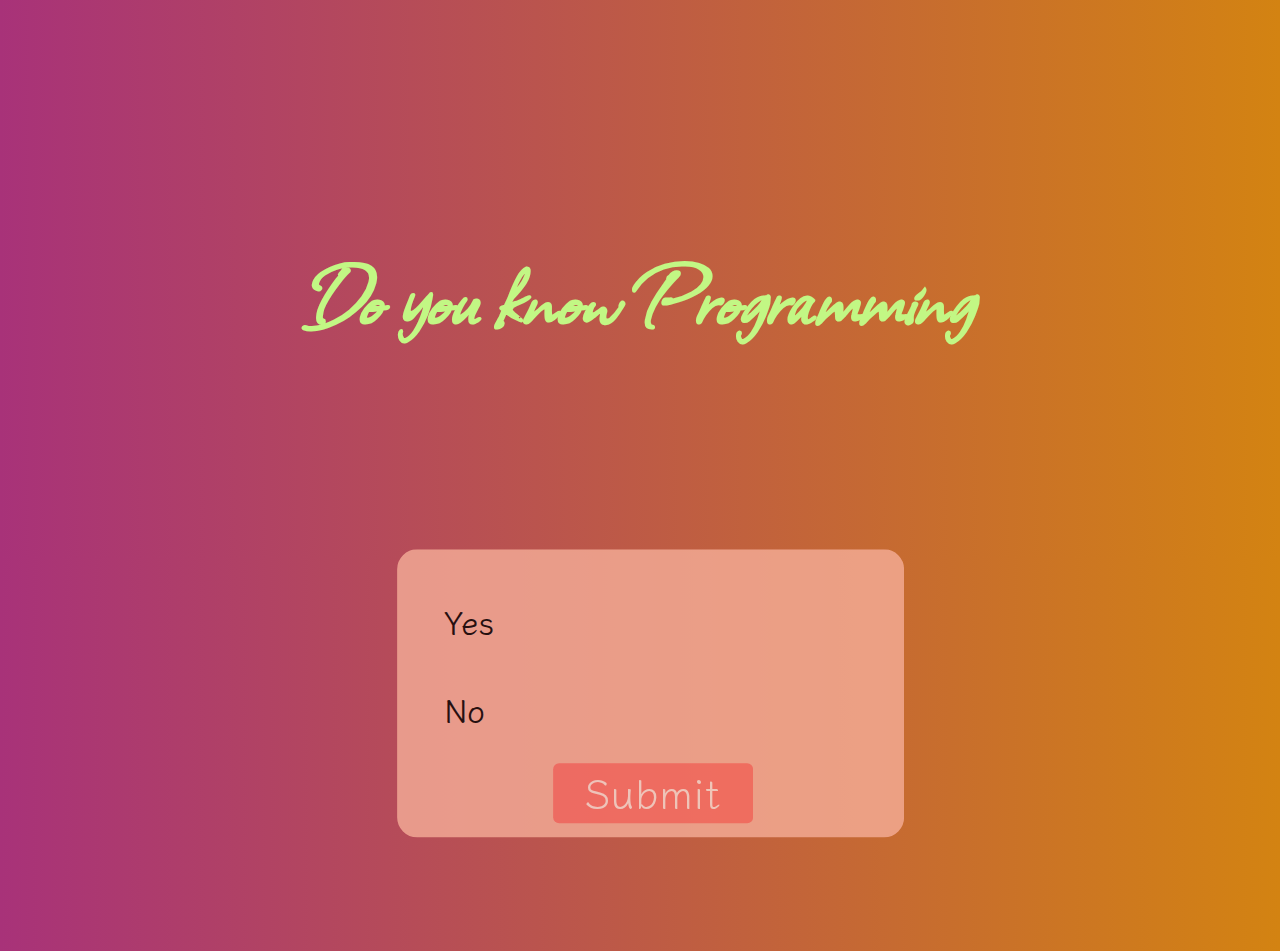
<file: index.html>
<!DOCTYPE html>
<html lang="en">
<head>
    <meta charset="UTF-8">
    <meta http-equiv="X-UA-Compatible" content="IE=edge">
    <link rel="stylesheet" href="style.css">
    <meta name="viewport" content="width=device-width, initial-scale=1.0">
    <link rel="preconnect" href="https://fonts.googleapis.com">
    <link rel="preconnect" href="https://fonts.gstatic.com" crossorigin>
    <link href="https://fonts.googleapis.com/css2?family=Klee+One&display=swap" rel="stylesheet">

    <link rel="preconnect" href="https://fonts.googleapis.com">
    <link rel="preconnect" href="https://fonts.gstatic.com" crossorigin>
    <link href="https://fonts.googleapis.com/css2?family=Dancing+Script&display=swap" rel="stylesheet">

    <link rel="preconnect" href="https://fonts.googleapis.com">
    <link rel="preconnect" href="https://fonts.gstatic.com" crossorigin>
    <link href="https://fonts.googleapis.com/css2?family=Allison&display=swap" rel="stylesheet">
    <title>Rating</title>
</head>
<body>

    <h1 class="main">Do you know Programming</h1>
    <section id="container">
            <h1 onclick="yesFun()" class="yes">Yes</h1>
            <h1 onclick="noFun()" class="no">No</h1>
            <div id="btn">
                <div id="ticker" onclick="subFun()"><h2>Submit</h2></div>
        </div>
    </section>

    <script src="script.js"></script>
    <script src="https://ajax.googleapis.com/ajax/libs/jquery/1.9.0/jquery.min.js"></script>
</body>
</html>
</file>
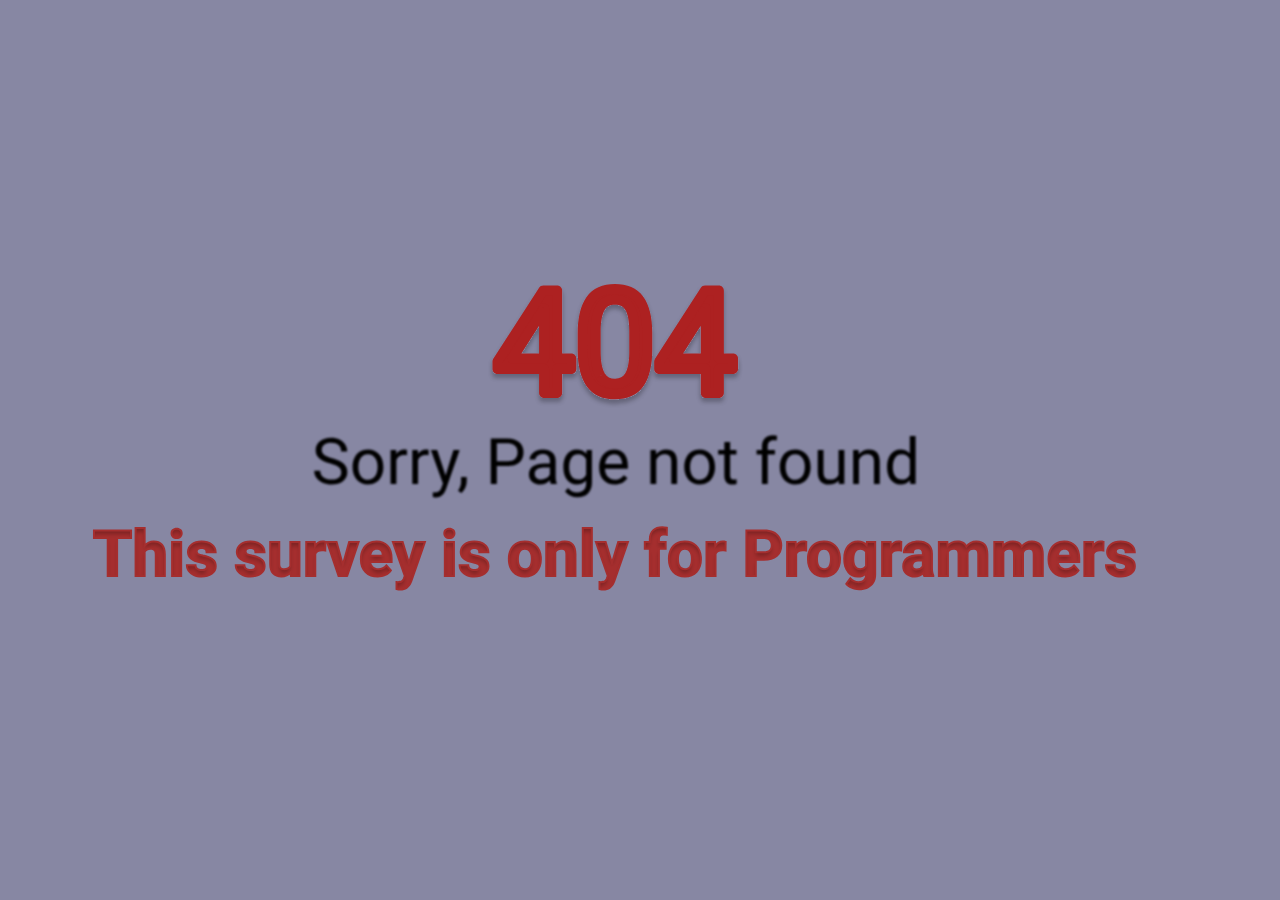
<file: Pages/noPage.html>
<!DOCTYPE html>
<html lang="en">
<head>
    <meta charset="UTF-8">
    <meta http-equiv="X-UA-Compatible" content="IE=edge">
    <meta name="viewport" content="width=device-width, initial-scale=1.0">
    <link rel="stylesheet" href="noPage.css">
    <title>Submit</title>
</head>
<body>
    <div id="content">
    <svg width="255" id="four" height="124" viewBox="0 0 255 124" fill="none" xmlns="http://www.w3.org/2000/svg">
        <g filter="url(#filter0_d)">
        <path d="M69.4219 74.6172H83.625V85.2344H69.4219V109H56.3438V85.2344H9.72656V77.5703L55.5703 6.625H69.4219V74.6172ZM24.4922 74.6172H56.3438V24.4141L54.7969 27.2266L24.4922 74.6172ZM159.562 65.3359C159.562 80.5703 156.961 91.8906 151.758 99.2969C146.555 106.703 138.422 110.406 127.359 110.406C116.438 110.406 108.352 106.797 103.102 99.5781C97.8516 92.3125 95.1328 81.4844 94.9453 67.0938V49.7266C94.9453 34.6797 97.5469 23.5 102.75 16.1875C107.953 8.875 116.109 5.21875 127.219 5.21875C138.234 5.21875 146.344 8.75781 151.547 15.8359C156.75 22.8672 159.422 33.7422 159.562 48.4609V65.3359ZM146.555 47.5469C146.555 36.5312 145.008 28.5156 141.914 23.5C138.82 18.4375 133.922 15.9062 127.219 15.9062C120.562 15.9062 115.711 18.4141 112.664 23.4297C109.617 28.4453 108.047 36.1562 107.953 46.5625V67.375C107.953 78.4375 109.547 86.6172 112.734 91.9141C115.969 97.1641 120.844 99.7891 127.359 99.7891C133.781 99.7891 138.539 97.3047 141.633 92.3359C144.773 87.3672 146.414 79.5391 146.555 68.8516V47.5469ZM231.141 74.6172H245.344V85.2344H231.141V109H218.062V85.2344H171.445V77.5703L217.289 6.625H231.141V74.6172ZM186.211 74.6172H218.062V24.4141L216.516 27.2266L186.211 74.6172Z" fill="#AD2121"/>
        <path d="M69.4219 74.6172H64.4219C64.4219 77.3786 66.6605 79.6172 69.4219 79.6172V74.6172ZM83.625 74.6172H88.625C88.625 71.8558 86.3864 69.6172 83.625 69.6172V74.6172ZM83.625 85.2344V90.2344C86.3864 90.2344 88.625 87.9958 88.625 85.2344H83.625ZM69.4219 85.2344V80.2344C66.6605 80.2344 64.4219 82.473 64.4219 85.2344H69.4219ZM69.4219 109V114C72.1833 114 74.4219 111.761 74.4219 109H69.4219ZM56.3438 109H51.3438C51.3438 111.761 53.5823 114 56.3438 114V109ZM56.3438 85.2344H61.3438C61.3438 82.473 59.1052 80.2344 56.3438 80.2344V85.2344ZM9.72656 85.2344H4.72656C4.72656 87.9958 6.96514 90.2344 9.72656 90.2344V85.2344ZM9.72656 77.5703L5.52704 74.8566C5.00452 75.6653 4.72656 76.6076 4.72656 77.5703H9.72656ZM55.5703 6.625V1.625C53.8732 1.625 52.2919 2.48589 51.3708 3.91133L55.5703 6.625ZM69.4219 6.625H74.4219C74.4219 3.86358 72.1833 1.625 69.4219 1.625V6.625ZM24.4922 74.6172L20.2798 71.9235C19.2956 73.4626 19.2292 75.416 20.1065 77.0184C20.9839 78.6208 22.6653 79.6172 24.4922 79.6172V74.6172ZM56.3438 74.6172V79.6172C59.1052 79.6172 61.3438 77.3786 61.3438 74.6172H56.3438ZM56.3438 24.4141H61.3438C61.3438 22.1317 59.7982 20.1391 57.5877 19.5713C55.3771 19.0035 53.0626 20.0047 51.9627 22.0045L56.3438 24.4141ZM54.7969 27.2266L59.0093 29.9202C59.0686 29.8274 59.1249 29.7327 59.178 29.6362L54.7969 27.2266ZM69.4219 79.6172H83.625V69.6172H69.4219V79.6172ZM78.625 74.6172V85.2344H88.625V74.6172H78.625ZM83.625 80.2344H69.4219V90.2344H83.625V80.2344ZM64.4219 85.2344V109H74.4219V85.2344H64.4219ZM69.4219 104H56.3438V114H69.4219V104ZM61.3438 109V85.2344H51.3438V109H61.3438ZM56.3438 80.2344H9.72656V90.2344H56.3438V80.2344ZM14.7266 85.2344V77.5703H4.72656V85.2344H14.7266ZM13.9261 80.284L59.7698 9.33867L51.3708 3.91133L5.52704 74.8566L13.9261 80.284ZM55.5703 11.625H69.4219V1.625H55.5703V11.625ZM64.4219 6.625V74.6172H74.4219V6.625H64.4219ZM24.4922 79.6172H56.3438V69.6172H24.4922V79.6172ZM61.3438 74.6172V24.4141H51.3438V74.6172H61.3438ZM51.9627 22.0045L50.4158 24.817L59.178 29.6362L60.7248 26.8237L51.9627 22.0045ZM50.5845 24.5329L20.2798 71.9235L28.7046 77.3109L59.0093 29.9202L50.5845 24.5329ZM103.102 99.5781L99.0489 102.507C99.0519 102.511 99.0549 102.515 99.0579 102.519L103.102 99.5781ZM94.9453 67.0938H89.9453C89.9453 67.1155 89.9455 67.1372 89.9457 67.1589L94.9453 67.0938ZM151.547 15.8359L147.518 18.7974C147.521 18.8016 147.525 18.8059 147.528 18.8102L151.547 15.8359ZM159.562 48.4609H164.562C164.562 48.445 164.562 48.4291 164.562 48.4132L159.562 48.4609ZM141.914 23.5L137.648 26.1073C137.651 26.1131 137.655 26.119 137.659 26.1249L141.914 23.5ZM107.953 46.5625L102.953 46.5175C102.953 46.5325 102.953 46.5475 102.953 46.5625L107.953 46.5625ZM112.734 91.9141L108.45 94.4921C108.459 94.507 108.468 94.5219 108.477 94.5367L112.734 91.9141ZM141.633 92.3359L137.406 89.6645C137.4 89.674 137.394 89.6836 137.388 89.6931L141.633 92.3359ZM146.555 68.8516L151.554 68.9173C151.555 68.8954 151.555 68.8735 151.555 68.8516L146.555 68.8516ZM154.562 65.3359C154.562 80.1738 151.997 90.2588 147.667 96.4226L155.849 102.171C161.925 93.5224 164.562 80.9668 164.562 65.3359H154.562ZM147.667 96.4226C143.612 102.193 137.203 105.406 127.359 105.406V115.406C139.641 115.406 149.497 111.213 155.849 102.171L147.667 96.4226ZM127.359 105.406C117.635 105.406 111.241 102.268 107.145 96.6373L99.0579 102.519C105.462 111.325 115.24 115.406 127.359 115.406V105.406ZM107.154 96.6497C102.772 90.5856 100.126 80.9622 99.9449 67.0286L89.9457 67.1589C90.1392 82.0066 92.9307 94.0394 99.0489 102.507L107.154 96.6497ZM99.9453 67.0938V49.7266H89.9453V67.0938H99.9453ZM99.9453 49.7266C99.9453 35.0843 102.509 25.1511 106.824 19.0863L98.676 13.2887C92.5852 21.8489 89.9453 34.2751 89.9453 49.7266H99.9453ZM106.824 19.0863C110.864 13.4089 117.295 10.2188 127.219 10.2188V0.21875C114.924 0.21875 105.043 4.34113 98.676 13.2887L106.824 19.0863ZM127.219 10.2188C137.093 10.2188 143.495 13.3243 147.518 18.7974L155.576 12.8745C149.193 4.19134 139.376 0.21875 127.219 0.21875V10.2188ZM147.528 18.8102C151.804 24.589 154.426 34.1943 154.563 48.5087L164.562 48.4132C164.418 33.29 161.696 21.1454 155.566 12.8617L147.528 18.8102ZM154.562 48.4609V65.3359H164.562V48.4609H154.562ZM151.555 47.5469C151.555 36.2871 150.014 27.1083 146.17 20.8751L137.659 26.1249C140.001 29.923 141.555 36.7754 141.555 47.5469H151.555ZM146.18 20.8927C142.046 14.128 135.395 10.9062 127.219 10.9062V20.9062C132.449 20.9062 135.594 22.747 137.648 26.1073L146.18 20.8927ZM127.219 10.9062C119.095 10.9062 112.48 14.1015 108.391 20.8338L116.937 26.0256C118.941 22.7266 122.03 20.9062 127.219 20.9062V10.9062ZM108.391 20.8338C104.64 27.0078 103.05 35.8134 102.953 46.5175L112.953 46.6075C113.044 36.4991 114.594 29.8828 116.937 26.0256L108.391 20.8338ZM102.953 46.5625V67.375H112.953V46.5625H102.953ZM102.953 67.375C102.953 78.7273 104.554 88.018 108.45 94.4921L117.018 89.336C114.539 85.2163 112.953 78.1477 112.953 67.375H102.953ZM108.477 94.5367C112.683 101.363 119.227 104.789 127.359 104.789V94.7891C122.46 94.7891 119.255 92.9653 116.991 89.2915L108.477 94.5367ZM127.359 104.789C135.308 104.789 141.769 101.576 145.877 94.9787L137.388 89.6931C135.309 93.0332 132.255 94.7891 127.359 94.7891V104.789ZM145.859 95.0074C149.752 88.8489 151.41 79.8799 151.554 68.9173L141.555 68.7858C141.418 79.1982 139.795 85.8855 137.406 89.6645L145.859 95.0074ZM151.555 68.8516V47.5469H141.555V68.8516H151.555ZM231.141 74.6172H226.141C226.141 77.3786 228.379 79.6172 231.141 79.6172V74.6172ZM245.344 74.6172H250.344C250.344 71.8558 248.105 69.6172 245.344 69.6172V74.6172ZM245.344 85.2344V90.2344C248.105 90.2344 250.344 87.9958 250.344 85.2344H245.344ZM231.141 85.2344V80.2344C228.379 80.2344 226.141 82.473 226.141 85.2344H231.141ZM231.141 109V114C233.902 114 236.141 111.761 236.141 109H231.141ZM218.062 109H213.062C213.062 111.761 215.301 114 218.062 114V109ZM218.062 85.2344H223.062C223.062 82.473 220.824 80.2344 218.062 80.2344V85.2344ZM171.445 85.2344H166.445C166.445 87.9958 168.684 90.2344 171.445 90.2344V85.2344ZM171.445 77.5703L167.246 74.8566C166.723 75.6653 166.445 76.6076 166.445 77.5703H171.445ZM217.289 6.625V1.625C215.592 1.625 214.011 2.48589 213.09 3.91133L217.289 6.625ZM231.141 6.625H236.141C236.141 3.86358 233.902 1.625 231.141 1.625V6.625ZM186.211 74.6172L181.999 71.9235C181.014 73.4626 180.948 75.416 181.825 77.0184C182.703 78.6208 184.384 79.6172 186.211 79.6172V74.6172ZM218.062 74.6172V79.6172C220.824 79.6172 223.062 77.3786 223.062 74.6172H218.062ZM218.062 24.4141H223.062C223.062 22.1317 221.517 20.1391 219.306 19.5713C217.096 19.0035 214.781 20.0047 213.681 22.0045L218.062 24.4141ZM216.516 27.2266L220.728 29.9202C220.787 29.8274 220.844 29.7327 220.897 29.6362L216.516 27.2266ZM231.141 79.6172H245.344V69.6172H231.141V79.6172ZM240.344 74.6172V85.2344H250.344V74.6172H240.344ZM245.344 80.2344H231.141V90.2344H245.344V80.2344ZM226.141 85.2344V109H236.141V85.2344H226.141ZM231.141 104H218.062V114H231.141V104ZM223.062 109V85.2344H213.062V109H223.062ZM218.062 80.2344H171.445V90.2344H218.062V80.2344ZM176.445 85.2344V77.5703H166.445V85.2344H176.445ZM175.645 80.284L221.489 9.33867L213.09 3.91133L167.246 74.8566L175.645 80.284ZM217.289 11.625H231.141V1.625H217.289V11.625ZM226.141 6.625V74.6172H236.141V6.625H226.141ZM186.211 79.6172H218.062V69.6172H186.211V79.6172ZM223.062 74.6172V24.4141H213.062V74.6172H223.062ZM213.681 22.0045L212.135 24.817L220.897 29.6362L222.444 26.8237L213.681 22.0045ZM212.303 24.5329L181.999 71.9235L190.423 77.3109L220.728 29.9202L212.303 24.5329Z" fill="#AD2121"/>
        </g>
        <defs>
        <filter id="filter0_d" x="0.726562" y="0.21875" width="253.617" height="123.188" filterUnits="userSpaceOnUse" color-interpolation-filters="sRGB">
        <feFlood flood-opacity="0" result="BackgroundImageFix"/>
        <feColorMatrix in="SourceAlpha" type="matrix" values="0 0 0 0 0 0 0 0 0 0 0 0 0 0 0 0 0 0 127 0" result="hardAlpha"/>
        <feOffset dy="4"/>
        <feGaussianBlur stdDeviation="2"/>
        <feComposite in2="hardAlpha" operator="out"/>
        <feColorMatrix type="matrix" values="0 0 0 0 0 0 0 0 0 0 0 0 0 0 0 0 0 0 0.25 0"/>
        <feBlend mode="normal" in2="BackgroundImageFix" result="effect1_dropShadow"/>
        <feBlend mode="normal" in="SourceGraphic" in2="effect1_dropShadow" result="shape"/>
        </filter>
        </defs>
        </svg>        
          
        




        <svg width="606" id="Sorry" height="67" viewBox="0 0 606 67" fill="none" xmlns="http://www.w3.org/2000/svg">
            <g filter="url(#filter0_f)">
            <path d="M18.6875 30.7188C13.5417 29.2396 9.79167 27.4271 7.4375 25.2812C5.10417 23.1146 3.9375 20.4479 3.9375 17.2812C3.9375 13.6979 5.36458 10.7396 8.21875 8.40625C11.0938 6.05208 14.8229 4.875 19.4062 4.875C22.5312 4.875 25.3125 5.47917 27.75 6.6875C30.2083 7.89583 32.1042 9.5625 33.4375 11.6875C34.7917 13.8125 35.4688 16.1354 35.4688 18.6562H29.4375C29.4375 15.9062 28.5625 13.75 26.8125 12.1875C25.0625 10.6042 22.5938 9.8125 19.4062 9.8125C16.4479 9.8125 14.1354 10.4688 12.4688 11.7812C10.8229 13.0729 10 14.875 10 17.1875C10 19.0417 10.7812 20.6146 12.3438 21.9062C13.9271 23.1771 16.6042 24.3438 20.375 25.4062C24.1667 26.4688 27.125 27.6458 29.25 28.9375C31.3958 30.2083 32.9792 31.6979 34 33.4062C35.0417 35.1146 35.5625 37.125 35.5625 39.4375C35.5625 43.125 34.125 46.0833 31.25 48.3125C28.375 50.5208 24.5312 51.625 19.7188 51.625C16.5938 51.625 13.6771 51.0312 10.9688 49.8438C8.26042 48.6354 6.16667 46.9896 4.6875 44.9062C3.22917 42.8229 2.5 40.4583 2.5 37.8125H8.53125C8.53125 40.5625 9.54167 42.7396 11.5625 44.3438C13.6042 45.9271 16.3229 46.7188 19.7188 46.7188C22.8854 46.7188 25.3125 46.0729 27 44.7812C28.6875 43.4896 29.5312 41.7292 29.5312 39.5C29.5312 37.2708 28.75 35.5521 27.1875 34.3438C25.625 33.1146 22.7917 31.9062 18.6875 30.7188ZM40.8438 33.7812C40.8438 30.4688 41.4896 27.4896 42.7812 24.8438C44.0938 22.1979 45.9062 20.1562 48.2188 18.7188C50.5521 17.2812 53.2083 16.5625 56.1875 16.5625C60.7917 16.5625 64.5104 18.1562 67.3438 21.3438C70.1979 24.5312 71.625 28.7708 71.625 34.0625V34.4688C71.625 37.7604 70.9896 40.7188 69.7188 43.3438C68.4688 45.9479 66.6667 47.9792 64.3125 49.4375C61.9792 50.8958 59.2917 51.625 56.25 51.625C51.6667 51.625 47.9479 50.0312 45.0938 46.8438C42.2604 43.6562 40.8438 39.4375 40.8438 34.1875V33.7812ZM46.6562 34.4688C46.6562 38.2188 47.5208 41.2292 49.25 43.5C51 45.7708 53.3333 46.9062 56.25 46.9062C59.1875 46.9062 61.5208 45.7604 63.25 43.4688C64.9792 41.1562 65.8438 37.9271 65.8438 33.7812C65.8438 30.0729 64.9583 27.0729 63.1875 24.7812C61.4375 22.4688 59.1042 21.3125 56.1875 21.3125C53.3333 21.3125 51.0312 22.4479 49.2812 24.7188C47.5312 26.9896 46.6562 30.2396 46.6562 34.4688ZM95.2188 22.375C94.3438 22.2292 93.3958 22.1562 92.375 22.1562C88.5833 22.1562 86.0104 23.7708 84.6562 27V51H78.875V17.1875H84.5L84.5938 21.0938C86.4896 18.0729 89.1771 16.5625 92.6562 16.5625C93.7812 16.5625 94.6354 16.7083 95.2188 17V22.375ZM116.906 22.375C116.031 22.2292 115.083 22.1562 114.062 22.1562C110.271 22.1562 107.698 23.7708 106.344 27V51H100.562V17.1875H106.188L106.281 21.0938C108.177 18.0729 110.865 16.5625 114.344 16.5625C115.469 16.5625 116.323 16.7083 116.906 17V22.375ZM133.875 42.5312L141.75 17.1875H147.938L134.344 56.2188C132.24 61.8438 128.896 64.6562 124.312 64.6562L123.219 64.5625L121.062 64.1562V59.4688L122.625 59.5938C124.583 59.5938 126.104 59.1979 127.188 58.4062C128.292 57.6146 129.198 56.1667 129.906 54.0625L131.188 50.625L119.125 17.1875H125.438L133.875 42.5312ZM149.562 60.0625L146.281 57.8125C148.24 55.0833 149.26 52.2708 149.344 49.375V44.1562H155V48.6875C155 50.7917 154.479 52.8958 153.438 55C152.417 57.1042 151.125 58.7917 149.562 60.0625ZM185.094 33.1875V51H179.094V5.5H195.875C200.854 5.5 204.75 6.77083 207.562 9.3125C210.396 11.8542 211.812 15.2188 211.812 19.4062C211.812 23.8229 210.427 27.2292 207.656 29.625C204.906 32 200.958 33.1875 195.812 33.1875H185.094ZM185.094 28.2812H195.875C199.083 28.2812 201.542 27.5312 203.25 26.0312C204.958 24.5104 205.812 22.3229 205.812 19.4688C205.812 16.7604 204.958 14.5938 203.25 12.9688C201.542 11.3438 199.198 10.5 196.219 10.4375H185.094V28.2812ZM239.062 51C238.729 50.3333 238.458 49.1458 238.25 47.4375C235.562 50.2292 232.354 51.625 228.625 51.625C225.292 51.625 222.552 50.6875 220.406 48.8125C218.281 46.9167 217.219 44.5208 217.219 41.625C217.219 38.1042 218.552 35.375 221.219 33.4375C223.906 31.4792 227.677 30.5 232.531 30.5H238.156V27.8438C238.156 25.8229 237.552 24.2188 236.344 23.0312C235.135 21.8229 233.354 21.2188 231 21.2188C228.938 21.2188 227.208 21.7396 225.812 22.7812C224.417 23.8229 223.719 25.0833 223.719 26.5625H217.906C217.906 24.875 218.5 23.25 219.688 21.6875C220.896 20.1042 222.521 18.8542 224.562 17.9375C226.625 17.0208 228.885 16.5625 231.344 16.5625C235.24 16.5625 238.292 17.5417 240.5 19.5C242.708 21.4375 243.854 24.1146 243.938 27.5312V43.0938C243.938 46.1979 244.333 48.6667 245.125 50.5V51H239.062ZM229.469 46.5938C231.281 46.5938 233 46.125 234.625 45.1875C236.25 44.25 237.427 43.0312 238.156 41.5312V34.5938H233.625C226.542 34.5938 223 36.6667 223 40.8125C223 42.625 223.604 44.0417 224.812 45.0625C226.021 46.0833 227.573 46.5938 229.469 46.5938ZM251.625 33.8125C251.625 28.5417 252.844 24.3542 255.281 21.25C257.719 18.125 260.948 16.5625 264.969 16.5625C269.094 16.5625 272.312 18.0208 274.625 20.9375L274.906 17.1875H280.188V50.1875C280.188 54.5625 278.885 58.0104 276.281 60.5312C273.698 63.0521 270.219 64.3125 265.844 64.3125C263.406 64.3125 261.021 63.7917 258.688 62.75C256.354 61.7083 254.573 60.2812 253.344 58.4688L256.344 55C258.823 58.0625 261.854 59.5938 265.438 59.5938C268.25 59.5938 270.438 58.8021 272 57.2188C273.583 55.6354 274.375 53.4062 274.375 50.5312V47.625C272.062 50.2917 268.906 51.625 264.906 51.625C260.948 51.625 257.74 50.0312 255.281 46.8438C252.844 43.6562 251.625 39.3125 251.625 33.8125ZM257.438 34.4688C257.438 38.2812 258.219 41.2812 259.781 43.4688C261.344 45.6354 263.531 46.7188 266.344 46.7188C269.99 46.7188 272.667 45.0625 274.375 41.75V26.3125C272.604 23.0833 269.948 21.4688 266.406 21.4688C263.594 21.4688 261.396 22.5625 259.812 24.75C258.229 26.9375 257.438 30.1771 257.438 34.4688ZM302.969 51.625C298.385 51.625 294.656 50.125 291.781 47.125C288.906 44.1042 287.469 40.0729 287.469 35.0312V33.9688C287.469 30.6146 288.104 27.625 289.375 25C290.667 22.3542 292.458 20.2917 294.75 18.8125C297.062 17.3125 299.562 16.5625 302.25 16.5625C306.646 16.5625 310.062 18.0104 312.5 20.9062C314.938 23.8021 316.156 27.9479 316.156 33.3438V35.75H293.25C293.333 39.0833 294.302 41.7812 296.156 43.8438C298.031 45.8854 300.406 46.9062 303.281 46.9062C305.323 46.9062 307.052 46.4896 308.469 45.6562C309.885 44.8229 311.125 43.7188 312.188 42.3438L315.719 45.0938C312.885 49.4479 308.635 51.625 302.969 51.625ZM302.25 21.3125C299.917 21.3125 297.958 22.1667 296.375 23.875C294.792 25.5625 293.812 27.9375 293.438 31H310.375V30.5625C310.208 27.625 309.417 25.3542 308 23.75C306.583 22.125 304.667 21.3125 302.25 21.3125ZM344.219 17.1875L344.406 21.4375C346.99 18.1875 350.365 16.5625 354.531 16.5625C361.677 16.5625 365.281 20.5938 365.344 28.6562V51H359.562V28.625C359.542 26.1875 358.979 24.3854 357.875 23.2188C356.792 22.0521 355.094 21.4688 352.781 21.4688C350.906 21.4688 349.26 21.9688 347.844 22.9688C346.427 23.9688 345.323 25.2812 344.531 26.9062V51H338.75V17.1875H344.219ZM372.531 33.7812C372.531 30.4688 373.177 27.4896 374.469 24.8438C375.781 22.1979 377.594 20.1562 379.906 18.7188C382.24 17.2812 384.896 16.5625 387.875 16.5625C392.479 16.5625 396.198 18.1562 399.031 21.3438C401.885 24.5312 403.312 28.7708 403.312 34.0625V34.4688C403.312 37.7604 402.677 40.7188 401.406 43.3438C400.156 45.9479 398.354 47.9792 396 49.4375C393.667 50.8958 390.979 51.625 387.938 51.625C383.354 51.625 379.635 50.0312 376.781 46.8438C373.948 43.6562 372.531 39.4375 372.531 34.1875V33.7812ZM378.344 34.4688C378.344 38.2188 379.208 41.2292 380.938 43.5C382.688 45.7708 385.021 46.9062 387.938 46.9062C390.875 46.9062 393.208 45.7604 394.938 43.4688C396.667 41.1562 397.531 37.9271 397.531 33.7812C397.531 30.0729 396.646 27.0729 394.875 24.7812C393.125 22.4688 390.792 21.3125 387.875 21.3125C385.021 21.3125 382.719 22.4479 380.969 24.7188C379.219 26.9896 378.344 30.2396 378.344 34.4688ZM418.406 9V17.1875H424.719V21.6562H418.406V42.625C418.406 43.9792 418.688 45 419.25 45.6875C419.812 46.3542 420.771 46.6875 422.125 46.6875C422.792 46.6875 423.708 46.5625 424.875 46.3125V51C423.354 51.4167 421.875 51.625 420.438 51.625C417.854 51.625 415.906 50.8438 414.594 49.2812C413.281 47.7188 412.625 45.5 412.625 42.625V21.6562H406.469V17.1875H412.625V9H418.406ZM450.219 51V21.6562H444.875V17.1875H450.219V13.7188C450.219 10.0938 451.188 7.29167 453.125 5.3125C455.062 3.33333 457.802 2.34375 461.344 2.34375C462.677 2.34375 464 2.52083 465.312 2.875L465 7.5625C464.021 7.375 462.979 7.28125 461.875 7.28125C460 7.28125 458.552 7.83333 457.531 8.9375C456.51 10.0208 456 11.5833 456 13.625V17.1875H463.219V21.6562H456V51H450.219ZM468.094 33.7812C468.094 30.4688 468.74 27.4896 470.031 24.8438C471.344 22.1979 473.156 20.1562 475.469 18.7188C477.802 17.2812 480.458 16.5625 483.438 16.5625C488.042 16.5625 491.76 18.1562 494.594 21.3438C497.448 24.5312 498.875 28.7708 498.875 34.0625V34.4688C498.875 37.7604 498.24 40.7188 496.969 43.3438C495.719 45.9479 493.917 47.9792 491.562 49.4375C489.229 50.8958 486.542 51.625 483.5 51.625C478.917 51.625 475.198 50.0312 472.344 46.8438C469.51 43.6562 468.094 39.4375 468.094 34.1875V33.7812ZM473.906 34.4688C473.906 38.2188 474.771 41.2292 476.5 43.5C478.25 45.7708 480.583 46.9062 483.5 46.9062C486.438 46.9062 488.771 45.7604 490.5 43.4688C492.229 41.1562 493.094 37.9271 493.094 33.7812C493.094 30.0729 492.208 27.0729 490.438 24.7812C488.688 22.4688 486.354 21.3125 483.438 21.3125C480.583 21.3125 478.281 22.4479 476.531 24.7188C474.781 26.9896 473.906 30.2396 473.906 34.4688ZM527 47.6562C524.75 50.3021 521.448 51.625 517.094 51.625C513.49 51.625 510.74 50.5833 508.844 48.5C506.969 46.3958 506.021 43.2917 506 39.1875V17.1875H511.781V39.0312C511.781 44.1562 513.865 46.7188 518.031 46.7188C522.448 46.7188 525.385 45.0729 526.844 41.7812V17.1875H532.625V51H527.125L527 47.6562ZM546.906 17.1875L547.094 21.4375C549.677 18.1875 553.052 16.5625 557.219 16.5625C564.365 16.5625 567.969 20.5938 568.031 28.6562V51H562.25V28.625C562.229 26.1875 561.667 24.3854 560.562 23.2188C559.479 22.0521 557.781 21.4688 555.469 21.4688C553.594 21.4688 551.948 21.9688 550.531 22.9688C549.115 23.9688 548.01 25.2812 547.219 26.9062V51H541.438V17.1875H546.906ZM575.344 33.8125C575.344 28.625 576.573 24.4583 579.031 21.3125C581.49 18.1458 584.708 16.5625 588.688 16.5625C592.646 16.5625 595.781 17.9167 598.094 20.625V3H603.875V51H598.562L598.281 47.375C595.969 50.2083 592.75 51.625 588.625 51.625C584.708 51.625 581.51 50.0208 579.031 46.8125C576.573 43.6042 575.344 39.4167 575.344 34.25V33.8125ZM581.125 34.4688C581.125 38.3021 581.917 41.3021 583.5 43.4688C585.083 45.6354 587.271 46.7188 590.062 46.7188C593.729 46.7188 596.406 45.0729 598.094 41.7812V26.25C596.365 23.0625 593.708 21.4688 590.125 21.4688C587.292 21.4688 585.083 22.5625 583.5 24.75C581.917 26.9375 581.125 30.1771 581.125 34.4688Z" fill="black"/>
            </g>
            <defs>
            <filter id="filter0_f" x="0.5" y="0.34375" width="605.375" height="66.3125" filterUnits="userSpaceOnUse" color-interpolation-filters="sRGB">
            <feFlood flood-opacity="0" result="BackgroundImageFix"/>
            <feBlend mode="normal" in="SourceGraphic" in2="BackgroundImageFix" result="shape"/>
            <feGaussianBlur stdDeviation="1" result="effect1_foregroundBlur"/>
            </filter>
            </defs>
            </svg>






            <svg width="1044" height="65" viewBox="0 0 1044 65" fill="none" xmlns="http://www.w3.org/2000/svg">
                <g id="This survey is only for Programmers">
                <g filter="url(#filter0_i)">
                <path d="M38.3125 12.0938H24.375V50H15V12.0938H1.25V4.5H38.3125V12.0938ZM51.9062 19.875C54.3021 17 57.3125 15.5625 60.9375 15.5625C68.2708 15.5625 71.9896 19.8229 72.0938 28.3438V50H63.0625V28.5938C63.0625 26.6562 62.6458 25.2292 61.8125 24.3125C60.9792 23.375 59.5938 22.9062 57.6562 22.9062C55.0104 22.9062 53.0938 23.9271 51.9062 25.9688V50H42.875V2H51.9062V19.875ZM88.4375 50H79.375V16.1875H88.4375V50ZM78.8438 7.4375C78.8438 6.08333 79.2917 4.96875 80.1875 4.09375C81.1042 3.21875 82.3438 2.78125 83.9062 2.78125C85.4479 2.78125 86.6771 3.21875 87.5938 4.09375C88.5104 4.96875 88.9688 6.08333 88.9688 7.4375C88.9688 8.8125 88.5 9.9375 87.5625 10.8125C86.6458 11.6875 85.4271 12.125 83.9062 12.125C82.3854 12.125 81.1562 11.6875 80.2188 10.8125C79.3021 9.9375 78.8438 8.8125 78.8438 7.4375ZM114.219 40.6562C114.219 39.5521 113.667 38.6875 112.562 38.0625C111.479 37.4167 109.729 36.8438 107.312 36.3438C99.2708 34.6562 95.25 31.2396 95.25 26.0938C95.25 23.0938 96.4896 20.5938 98.9688 18.5938C101.469 16.5729 104.729 15.5625 108.75 15.5625C113.042 15.5625 116.469 16.5729 119.031 18.5938C121.615 20.6146 122.906 23.2396 122.906 26.4688H113.875C113.875 25.1771 113.458 24.1146 112.625 23.2812C111.792 22.4271 110.49 22 108.719 22C107.198 22 106.021 22.3438 105.188 23.0312C104.354 23.7188 103.938 24.5938 103.938 25.6562C103.938 26.6562 104.406 27.4688 105.344 28.0938C106.302 28.6979 107.906 29.2292 110.156 29.6875C112.406 30.125 114.302 30.625 115.844 31.1875C120.615 32.9375 123 35.9688 123 40.2812C123 43.3646 121.677 45.8646 119.031 47.7812C116.385 49.6771 112.969 50.625 108.781 50.625C105.948 50.625 103.427 50.125 101.219 49.125C99.0312 48.1042 97.3125 46.7188 96.0625 44.9688C94.8125 43.1979 94.1875 41.2917 94.1875 39.25H102.75C102.833 40.8542 103.427 42.0833 104.531 42.9375C105.635 43.7917 107.115 44.2188 108.969 44.2188C110.698 44.2188 112 43.8958 112.875 43.25C113.771 42.5833 114.219 41.7188 114.219 40.6562ZM163.094 40.6562C163.094 39.5521 162.542 38.6875 161.438 38.0625C160.354 37.4167 158.604 36.8438 156.188 36.3438C148.146 34.6562 144.125 31.2396 144.125 26.0938C144.125 23.0938 145.365 20.5938 147.844 18.5938C150.344 16.5729 153.604 15.5625 157.625 15.5625C161.917 15.5625 165.344 16.5729 167.906 18.5938C170.49 20.6146 171.781 23.2396 171.781 26.4688H162.75C162.75 25.1771 162.333 24.1146 161.5 23.2812C160.667 22.4271 159.365 22 157.594 22C156.073 22 154.896 22.3438 154.062 23.0312C153.229 23.7188 152.812 24.5938 152.812 25.6562C152.812 26.6562 153.281 27.4688 154.219 28.0938C155.177 28.6979 156.781 29.2292 159.031 29.6875C161.281 30.125 163.177 30.625 164.719 31.1875C169.49 32.9375 171.875 35.9688 171.875 40.2812C171.875 43.3646 170.552 45.8646 167.906 47.7812C165.26 49.6771 161.844 50.625 157.656 50.625C154.823 50.625 152.302 50.125 150.094 49.125C147.906 48.1042 146.188 46.7188 144.938 44.9688C143.688 43.1979 143.062 41.2917 143.062 39.25H151.625C151.708 40.8542 152.302 42.0833 153.406 42.9375C154.51 43.7917 155.99 44.2188 157.844 44.2188C159.573 44.2188 160.875 43.8958 161.75 43.25C162.646 42.5833 163.094 41.7188 163.094 40.6562ZM197.969 46.5625C195.74 49.2708 192.656 50.625 188.719 50.625C185.094 50.625 182.323 49.5833 180.406 47.5C178.51 45.4167 177.542 42.3646 177.5 38.3438V16.1875H186.531V38.0312C186.531 41.5521 188.135 43.3125 191.344 43.3125C194.406 43.3125 196.51 42.25 197.656 40.125V16.1875H206.719V50H198.219L197.969 46.5625ZM232.531 24.6562C231.302 24.4896 230.219 24.4062 229.281 24.4062C225.865 24.4062 223.625 25.5625 222.562 27.875V50H213.531V16.1875H222.062L222.312 20.2188C224.125 17.1146 226.635 15.5625 229.844 15.5625C230.844 15.5625 231.781 15.6979 232.656 15.9688L232.531 24.6562ZM250.125 38.9688L256.406 16.1875H265.844L254.438 50H245.812L234.406 16.1875H243.844L250.125 38.9688ZM284.969 50.625C280.01 50.625 275.969 49.1042 272.844 46.0625C269.74 43.0208 268.188 38.9688 268.188 33.9062V33.0312C268.188 29.6354 268.844 26.6042 270.156 23.9375C271.469 21.25 273.323 19.1875 275.719 17.75C278.135 16.2917 280.885 15.5625 283.969 15.5625C288.594 15.5625 292.229 17.0208 294.875 19.9375C297.542 22.8542 298.875 26.9896 298.875 32.3438V36.0312H277.344C277.635 38.2396 278.51 40.0104 279.969 41.3438C281.448 42.6771 283.312 43.3438 285.562 43.3438C289.042 43.3438 291.76 42.0833 293.719 39.5625L298.156 44.5312C296.802 46.4479 294.969 47.9479 292.656 49.0312C290.344 50.0938 287.781 50.625 284.969 50.625ZM283.938 22.875C282.146 22.875 280.688 23.4792 279.562 24.6875C278.458 25.8958 277.75 27.625 277.438 29.875H290V29.1562C289.958 27.1562 289.417 25.6146 288.375 24.5312C287.333 23.4271 285.854 22.875 283.938 22.875ZM316.219 37.2188L322.469 16.1875H332.156L318.562 55.25L317.812 57.0312C315.792 61.4479 312.458 63.6562 307.812 63.6562C306.5 63.6562 305.167 63.4583 303.812 63.0625V56.2188L305.188 56.25C306.896 56.25 308.167 55.9896 309 55.4688C309.854 54.9479 310.521 54.0833 311 52.875L312.062 50.0938L300.219 16.1875H309.938L316.219 37.2188ZM361.188 50H352.125V16.1875H361.188V50ZM351.594 7.4375C351.594 6.08333 352.042 4.96875 352.938 4.09375C353.854 3.21875 355.094 2.78125 356.656 2.78125C358.198 2.78125 359.427 3.21875 360.344 4.09375C361.26 4.96875 361.719 6.08333 361.719 7.4375C361.719 8.8125 361.25 9.9375 360.312 10.8125C359.396 11.6875 358.177 12.125 356.656 12.125C355.135 12.125 353.906 11.6875 352.969 10.8125C352.052 9.9375 351.594 8.8125 351.594 7.4375ZM386.969 40.6562C386.969 39.5521 386.417 38.6875 385.312 38.0625C384.229 37.4167 382.479 36.8438 380.062 36.3438C372.021 34.6562 368 31.2396 368 26.0938C368 23.0938 369.24 20.5938 371.719 18.5938C374.219 16.5729 377.479 15.5625 381.5 15.5625C385.792 15.5625 389.219 16.5729 391.781 18.5938C394.365 20.6146 395.656 23.2396 395.656 26.4688H386.625C386.625 25.1771 386.208 24.1146 385.375 23.2812C384.542 22.4271 383.24 22 381.469 22C379.948 22 378.771 22.3438 377.938 23.0312C377.104 23.7188 376.688 24.5938 376.688 25.6562C376.688 26.6562 377.156 27.4688 378.094 28.0938C379.052 28.6979 380.656 29.2292 382.906 29.6875C385.156 30.125 387.052 30.625 388.594 31.1875C393.365 32.9375 395.75 35.9688 395.75 40.2812C395.75 43.3646 394.427 45.8646 391.781 47.7812C389.135 49.6771 385.719 50.625 381.531 50.625C378.698 50.625 376.177 50.125 373.969 49.125C371.781 48.1042 370.062 46.7188 368.812 44.9688C367.562 43.1979 366.938 41.2917 366.938 39.25H375.5C375.583 40.8542 376.177 42.0833 377.281 42.9375C378.385 43.7917 379.865 44.2188 381.719 44.2188C383.448 44.2188 384.75 43.8958 385.625 43.25C386.521 42.5833 386.969 41.7188 386.969 40.6562ZM416.125 32.7812C416.125 29.4271 416.771 26.4375 418.062 23.8125C419.354 21.1875 421.208 19.1562 423.625 17.7188C426.062 16.2812 428.885 15.5625 432.094 15.5625C436.656 15.5625 440.375 16.9583 443.25 19.75C446.146 22.5417 447.76 26.3333 448.094 31.125L448.156 33.4375C448.156 38.625 446.708 42.7917 443.812 45.9375C440.917 49.0625 437.031 50.625 432.156 50.625C427.281 50.625 423.385 49.0625 420.469 45.9375C417.573 42.8125 416.125 38.5625 416.125 33.1875V32.7812ZM425.156 33.4375C425.156 36.6458 425.76 39.1042 426.969 40.8125C428.177 42.5 429.906 43.3438 432.156 43.3438C434.344 43.3438 436.052 42.5104 437.281 40.8438C438.51 39.1562 439.125 36.4688 439.125 32.7812C439.125 29.6354 438.51 27.1979 437.281 25.4688C436.052 23.7396 434.323 22.875 432.094 22.875C429.885 22.875 428.177 23.7396 426.969 25.4688C425.76 27.1771 425.156 29.8333 425.156 33.4375ZM462.031 16.1875L462.312 20.0938C464.729 17.0729 467.969 15.5625 472.031 15.5625C475.615 15.5625 478.281 16.6146 480.031 18.7188C481.781 20.8229 482.677 23.9688 482.719 28.1562V50H473.688V28.375C473.688 26.4583 473.271 25.0729 472.438 24.2188C471.604 23.3438 470.219 22.9062 468.281 22.9062C465.74 22.9062 463.833 23.9896 462.562 26.1562V50H453.531V16.1875H462.031ZM499.125 50H490.062V2H499.125V50ZM519.219 37.2188L525.469 16.1875H535.156L521.562 55.25L520.812 57.0312C518.792 61.4479 515.458 63.6562 510.812 63.6562C509.5 63.6562 508.167 63.4583 506.812 63.0625V56.2188L508.188 56.25C509.896 56.25 511.167 55.9896 512 55.4688C512.854 54.9479 513.521 54.0833 514 52.875L515.062 50.0938L503.219 16.1875H512.938L519.219 37.2188ZM557.125 50V22.8125H552.094V16.1875H557.125V13.3125C557.125 9.52083 558.208 6.58333 560.375 4.5C562.562 2.39583 565.615 1.34375 569.531 1.34375C570.781 1.34375 572.312 1.55208 574.125 1.96875L574.031 8.96875C573.281 8.78125 572.365 8.6875 571.281 8.6875C567.885 8.6875 566.188 10.2812 566.188 13.4688V16.1875H572.906V22.8125H566.188V50H557.125ZM576.188 32.7812C576.188 29.4271 576.833 26.4375 578.125 23.8125C579.417 21.1875 581.271 19.1562 583.688 17.7188C586.125 16.2812 588.948 15.5625 592.156 15.5625C596.719 15.5625 600.438 16.9583 603.312 19.75C606.208 22.5417 607.823 26.3333 608.156 31.125L608.219 33.4375C608.219 38.625 606.771 42.7917 603.875 45.9375C600.979 49.0625 597.094 50.625 592.219 50.625C587.344 50.625 583.448 49.0625 580.531 45.9375C577.635 42.8125 576.188 38.5625 576.188 33.1875V32.7812ZM585.219 33.4375C585.219 36.6458 585.823 39.1042 587.031 40.8125C588.24 42.5 589.969 43.3438 592.219 43.3438C594.406 43.3438 596.115 42.5104 597.344 40.8438C598.573 39.1562 599.188 36.4688 599.188 32.7812C599.188 29.6354 598.573 27.1979 597.344 25.4688C596.115 23.7396 594.385 22.875 592.156 22.875C589.948 22.875 588.24 23.7396 587.031 25.4688C585.823 27.1771 585.219 29.8333 585.219 33.4375ZM632.781 24.6562C631.552 24.4896 630.469 24.4062 629.531 24.4062C626.115 24.4062 623.875 25.5625 622.812 27.875V50H613.781V16.1875H622.312L622.562 20.2188C624.375 17.1146 626.885 15.5625 630.094 15.5625C631.094 15.5625 632.031 15.6979 632.906 15.9688L632.781 24.6562ZM663.062 33.9688V50H653.688V4.5H671.438C674.854 4.5 677.854 5.125 680.438 6.375C683.042 7.625 685.042 9.40625 686.438 11.7188C687.833 14.0104 688.531 16.625 688.531 19.5625C688.531 24.0208 687 27.5417 683.938 30.125C680.896 32.6875 676.677 33.9688 671.281 33.9688H663.062ZM663.062 26.375H671.438C673.917 26.375 675.802 25.7917 677.094 24.625C678.406 23.4583 679.062 21.7917 679.062 19.625C679.062 17.3958 678.406 15.5938 677.094 14.2188C675.781 12.8438 673.969 12.1354 671.656 12.0938H663.062V26.375ZM713.406 24.6562C712.177 24.4896 711.094 24.4062 710.156 24.4062C706.74 24.4062 704.5 25.5625 703.438 27.875V50H694.406V16.1875H702.938L703.188 20.2188C705 17.1146 707.51 15.5625 710.719 15.5625C711.719 15.5625 712.656 15.6979 713.531 15.9688L713.406 24.6562ZM715.25 32.7812C715.25 29.4271 715.896 26.4375 717.188 23.8125C718.479 21.1875 720.333 19.1562 722.75 17.7188C725.188 16.2812 728.01 15.5625 731.219 15.5625C735.781 15.5625 739.5 16.9583 742.375 19.75C745.271 22.5417 746.885 26.3333 747.219 31.125L747.281 33.4375C747.281 38.625 745.833 42.7917 742.938 45.9375C740.042 49.0625 736.156 50.625 731.281 50.625C726.406 50.625 722.51 49.0625 719.594 45.9375C716.698 42.8125 715.25 38.5625 715.25 33.1875V32.7812ZM724.281 33.4375C724.281 36.6458 724.885 39.1042 726.094 40.8125C727.302 42.5 729.031 43.3438 731.281 43.3438C733.469 43.3438 735.177 42.5104 736.406 40.8438C737.635 39.1562 738.25 36.4688 738.25 32.7812C738.25 29.6354 737.635 27.1979 736.406 25.4688C735.177 23.7396 733.448 22.875 731.219 22.875C729.01 22.875 727.302 23.7396 726.094 25.4688C724.885 27.1771 724.281 29.8333 724.281 33.4375ZM751.531 32.8438C751.531 27.6562 752.76 23.4792 755.219 20.3125C757.698 17.1458 761.031 15.5625 765.219 15.5625C768.927 15.5625 771.812 16.8333 773.875 19.375L774.25 16.1875H782.438V48.875C782.438 51.8333 781.76 54.4062 780.406 56.5938C779.073 58.7812 777.188 60.4479 774.75 61.5938C772.312 62.7396 769.458 63.3125 766.188 63.3125C763.708 63.3125 761.292 62.8125 758.938 61.8125C756.583 60.8333 754.802 59.5625 753.594 58L757.594 52.5C759.844 55.0208 762.573 56.2812 765.781 56.2812C768.177 56.2812 770.042 55.6354 771.375 54.3438C772.708 53.0729 773.375 51.2604 773.375 48.9062V47.0938C771.292 49.4479 768.552 50.625 765.156 50.625C761.094 50.625 757.802 49.0417 755.281 45.875C752.781 42.6875 751.531 38.4688 751.531 33.2188V32.8438ZM760.562 33.5C760.562 36.5625 761.177 38.9688 762.406 40.7188C763.635 42.4479 765.323 43.3125 767.469 43.3125C770.219 43.3125 772.188 42.2812 773.375 40.2188V26C772.167 23.9375 770.219 22.9062 767.531 22.9062C765.365 22.9062 763.656 23.7917 762.406 25.5625C761.177 27.3333 760.562 29.9792 760.562 33.5ZM808.406 24.6562C807.177 24.4896 806.094 24.4062 805.156 24.4062C801.74 24.4062 799.5 25.5625 798.438 27.875V50H789.406V16.1875H797.938L798.188 20.2188C800 17.1146 802.51 15.5625 805.719 15.5625C806.719 15.5625 807.656 15.6979 808.531 15.9688L808.406 24.6562ZM831.438 50C831.021 49.1875 830.719 48.1771 830.531 46.9688C828.344 49.4062 825.5 50.625 822 50.625C818.688 50.625 815.938 49.6667 813.75 47.75C811.583 45.8333 810.5 43.4167 810.5 40.5C810.5 36.9167 811.823 34.1667 814.469 32.25C817.135 30.3333 820.979 29.3646 826 29.3438H830.156V27.4062C830.156 25.8438 829.75 24.5938 828.938 23.6562C828.146 22.7188 826.885 22.25 825.156 22.25C823.635 22.25 822.438 22.6146 821.562 23.3438C820.708 24.0729 820.281 25.0729 820.281 26.3438H811.25C811.25 24.3854 811.854 22.5729 813.062 20.9062C814.271 19.2396 815.979 17.9375 818.188 17C820.396 16.0417 822.875 15.5625 825.625 15.5625C829.792 15.5625 833.094 16.6146 835.531 18.7188C837.99 20.8021 839.219 23.7396 839.219 27.5312V42.1875C839.24 45.3958 839.688 47.8229 840.562 49.4688V50H831.438ZM823.969 43.7188C825.302 43.7188 826.531 43.4271 827.656 42.8438C828.781 42.2396 829.615 41.4375 830.156 40.4375V34.625H826.781C822.26 34.625 819.854 36.1875 819.562 39.3125L819.531 39.8438C819.531 40.9688 819.927 41.8958 820.719 42.625C821.51 43.3542 822.594 43.7188 823.969 43.7188ZM854.625 16.1875L854.906 19.9688C857.302 17.0312 860.542 15.5625 864.625 15.5625C868.979 15.5625 871.969 17.2812 873.594 20.7188C875.969 17.2812 879.354 15.5625 883.75 15.5625C887.417 15.5625 890.146 16.6354 891.938 18.7812C893.729 20.9062 894.625 24.1146 894.625 28.4062V50H885.562V28.4375C885.562 26.5208 885.188 25.125 884.438 24.25C883.688 23.3542 882.365 22.9062 880.469 22.9062C877.76 22.9062 875.885 24.1979 874.844 26.7812L874.875 50H865.844V28.4688C865.844 26.5104 865.458 25.0938 864.688 24.2188C863.917 23.3438 862.604 22.9062 860.75 22.9062C858.188 22.9062 856.333 23.9688 855.188 26.0938V50H846.156V16.1875H854.625ZM910.062 16.1875L910.344 19.9688C912.74 17.0312 915.979 15.5625 920.062 15.5625C924.417 15.5625 927.406 17.2812 929.031 20.7188C931.406 17.2812 934.792 15.5625 939.188 15.5625C942.854 15.5625 945.583 16.6354 947.375 18.7812C949.167 20.9062 950.062 24.1146 950.062 28.4062V50H941V28.4375C941 26.5208 940.625 25.125 939.875 24.25C939.125 23.3542 937.802 22.9062 935.906 22.9062C933.198 22.9062 931.323 24.1979 930.281 26.7812L930.312 50H921.281V28.4688C921.281 26.5104 920.896 25.0938 920.125 24.2188C919.354 23.3438 918.042 22.9062 916.188 22.9062C913.625 22.9062 911.771 23.9688 910.625 26.0938V50H901.594V16.1875H910.062ZM972.594 50.625C967.635 50.625 963.594 49.1042 960.469 46.0625C957.365 43.0208 955.812 38.9688 955.812 33.9062V33.0312C955.812 29.6354 956.469 26.6042 957.781 23.9375C959.094 21.25 960.948 19.1875 963.344 17.75C965.76 16.2917 968.51 15.5625 971.594 15.5625C976.219 15.5625 979.854 17.0208 982.5 19.9375C985.167 22.8542 986.5 26.9896 986.5 32.3438V36.0312H964.969C965.26 38.2396 966.135 40.0104 967.594 41.3438C969.073 42.6771 970.938 43.3438 973.188 43.3438C976.667 43.3438 979.385 42.0833 981.344 39.5625L985.781 44.5312C984.427 46.4479 982.594 47.9479 980.281 49.0312C977.969 50.0938 975.406 50.625 972.594 50.625ZM971.562 22.875C969.771 22.875 968.312 23.4792 967.188 24.6875C966.083 25.8958 965.375 27.625 965.062 29.875H977.625V29.1562C977.583 27.1562 977.042 25.6146 976 24.5312C974.958 23.4271 973.479 22.875 971.562 22.875ZM1010.66 24.6562C1009.43 24.4896 1008.34 24.4062 1007.41 24.4062C1003.99 24.4062 1001.75 25.5625 1000.69 27.875V50H991.656V16.1875H1000.19L1000.44 20.2188C1002.25 17.1146 1004.76 15.5625 1007.97 15.5625C1008.97 15.5625 1009.91 15.6979 1010.78 15.9688L1010.66 24.6562ZM1033.34 40.6562C1033.34 39.5521 1032.79 38.6875 1031.69 38.0625C1030.6 37.4167 1028.85 36.8438 1026.44 36.3438C1018.4 34.6562 1014.38 31.2396 1014.38 26.0938C1014.38 23.0938 1015.61 20.5938 1018.09 18.5938C1020.59 16.5729 1023.85 15.5625 1027.88 15.5625C1032.17 15.5625 1035.59 16.5729 1038.16 18.5938C1040.74 20.6146 1042.03 23.2396 1042.03 26.4688H1033C1033 25.1771 1032.58 24.1146 1031.75 23.2812C1030.92 22.4271 1029.61 22 1027.84 22C1026.32 22 1025.15 22.3438 1024.31 23.0312C1023.48 23.7188 1023.06 24.5938 1023.06 25.6562C1023.06 26.6562 1023.53 27.4688 1024.47 28.0938C1025.43 28.6979 1027.03 29.2292 1029.28 29.6875C1031.53 30.125 1033.43 30.625 1034.97 31.1875C1039.74 32.9375 1042.12 35.9688 1042.12 40.2812C1042.12 43.3646 1040.8 45.8646 1038.16 47.7812C1035.51 49.6771 1032.09 50.625 1027.91 50.625C1025.07 50.625 1022.55 50.125 1020.34 49.125C1018.16 48.1042 1016.44 46.7188 1015.19 44.9688C1013.94 43.1979 1013.31 41.2917 1013.31 39.25H1021.88C1021.96 40.8542 1022.55 42.0833 1023.66 42.9375C1024.76 43.7917 1026.24 44.2188 1028.09 44.2188C1029.82 44.2188 1031.12 43.8958 1032 43.25C1032.9 42.5833 1033.34 41.7188 1033.34 40.6562Z" fill="#A52E2E"/>
                </g>
                <path d="M38.3125 12.0938V13.0938H39.3125V12.0938H38.3125ZM24.375 12.0938V11.0938H23.375V12.0938H24.375ZM24.375 50V51H25.375V50H24.375ZM15 50H14V51H15V50ZM15 12.0938H16V11.0938H15V12.0938ZM1.25 12.0938H0.25V13.0938H1.25V12.0938ZM1.25 4.5V3.5H0.25V4.5H1.25ZM38.3125 4.5H39.3125V3.5H38.3125V4.5ZM38.3125 11.0938H24.375V13.0938H38.3125V11.0938ZM23.375 12.0938V50H25.375V12.0938H23.375ZM24.375 49H15V51H24.375V49ZM16 50V12.0938H14V50H16ZM15 11.0938H1.25V13.0938H15V11.0938ZM2.25 12.0938V4.5H0.25V12.0938H2.25ZM1.25 5.5H38.3125V3.5H1.25V5.5ZM37.3125 4.5V12.0938H39.3125V4.5H37.3125ZM51.9062 19.875H50.9062V22.637L52.6745 20.5152L51.9062 19.875ZM72.0938 28.3438L73.0938 28.3437L73.0937 28.3315L72.0938 28.3438ZM72.0938 50V51H73.0938V50H72.0938ZM63.0625 50H62.0625V51H63.0625V50ZM61.8125 24.3125L61.065 24.9769L61.0726 24.9852L61.8125 24.3125ZM51.9062 25.9688L51.0418 25.466L50.9062 25.6991V25.9688H51.9062ZM51.9062 50V51H52.9062V50H51.9062ZM42.875 50H41.875V51H42.875V50ZM42.875 2V1H41.875V2H42.875ZM51.9062 2H52.9062V1H51.9062V2ZM52.6745 20.5152C54.8874 17.8597 57.6202 16.5625 60.9375 16.5625V14.5625C57.0048 14.5625 53.7168 16.1403 51.138 19.2348L52.6745 20.5152ZM60.9375 16.5625C64.4068 16.5625 66.8565 17.5633 68.4732 19.4154C70.114 21.2952 71.0432 24.2171 71.0938 28.356L73.0937 28.3315C73.0401 23.9496 72.0579 20.4809 69.9799 18.1002C67.8778 15.6919 64.8015 14.5625 60.9375 14.5625V16.5625ZM71.0938 28.3438V50H73.0938V28.3438H71.0938ZM72.0938 49H63.0625V51H72.0938V49ZM64.0625 50V28.5938H62.0625V50H64.0625ZM64.0625 28.5938C64.0625 26.5419 63.6256 24.8204 62.5524 23.6398L61.0726 24.9852C61.666 25.638 62.0625 26.7706 62.0625 28.5938H64.0625ZM62.5599 23.6481C61.4538 22.4038 59.7246 21.9062 57.6562 21.9062V23.9062C59.4629 23.9062 60.5045 24.3462 61.0651 24.9769L62.5599 23.6481ZM57.6562 21.9062C54.7059 21.9062 52.4329 23.0744 51.0418 25.466L52.7707 26.4715C53.7546 24.7798 55.315 23.9062 57.6562 23.9062V21.9062ZM50.9062 25.9688V50H52.9062V25.9688H50.9062ZM51.9062 49H42.875V51H51.9062V49ZM43.875 50V2H41.875V50H43.875ZM42.875 3H51.9062V1H42.875V3ZM50.9062 2V19.875H52.9062V2H50.9062ZM88.4375 50V51H89.4375V50H88.4375ZM79.375 50H78.375V51H79.375V50ZM79.375 16.1875V15.1875H78.375V16.1875H79.375ZM88.4375 16.1875H89.4375V15.1875H88.4375V16.1875ZM80.1875 4.09375L79.497 3.37035L79.4888 3.37837L80.1875 4.09375ZM87.5625 10.8125L86.8801 10.0814L86.872 10.0891L87.5625 10.8125ZM80.2188 10.8125L79.5282 11.5359L79.5364 11.5436L80.2188 10.8125ZM88.4375 49H79.375V51H88.4375V49ZM80.375 50V16.1875H78.375V50H80.375ZM79.375 17.1875H88.4375V15.1875H79.375V17.1875ZM87.4375 16.1875V50H89.4375V16.1875H87.4375ZM79.8438 7.4375C79.8438 6.32834 80.1998 5.47964 80.8862 4.80913L79.4888 3.37837C78.3836 4.45786 77.8438 5.83832 77.8438 7.4375H79.8438ZM80.878 4.81711C81.5675 4.15894 82.5378 3.78125 83.9062 3.78125V1.78125C82.1497 1.78125 80.6408 2.27856 79.497 3.37039L80.878 4.81711ZM83.9062 3.78125C85.2497 3.78125 86.2113 4.15657 86.9033 4.81711L88.2842 3.37039C87.1429 2.28093 85.6462 1.78125 83.9062 1.78125V3.78125ZM86.9033 4.81711C87.6076 5.48944 87.9688 6.3357 87.9688 7.4375H89.9688C89.9688 5.83097 89.4132 4.44806 88.2842 3.37039L86.9033 4.81711ZM87.9688 7.4375C87.9688 8.55772 87.5992 9.41033 86.8802 10.0814L88.2448 11.5436C89.4008 10.4647 89.9688 9.06728 89.9688 7.4375H87.9688ZM86.872 10.0891C86.1775 10.7521 85.2246 11.125 83.9062 11.125V13.125C85.6296 13.125 87.1142 12.6229 88.253 11.5359L86.872 10.0891ZM83.9062 11.125C82.5886 11.125 81.6198 10.7522 80.9011 10.0814L79.5364 11.5436C80.6927 12.6228 82.1822 13.125 83.9062 13.125V11.125ZM80.9092 10.0891C80.2082 9.41996 79.8438 8.56504 79.8438 7.4375H77.8438C77.8438 9.05996 78.396 10.455 79.5283 11.5359L80.9092 10.0891ZM112.562 38.0625L112.05 38.9214L112.06 38.9272L112.07 38.9328L112.562 38.0625ZM107.312 36.3438L107.107 37.3224L107.11 37.323L107.312 36.3438ZM98.9688 18.5938L99.5966 19.3721L99.5974 19.3714L98.9688 18.5938ZM119.031 18.5938L118.412 19.379L118.415 19.3814L119.031 18.5938ZM122.906 26.4688V27.4688H123.906V26.4688H122.906ZM113.875 26.4688H112.875V27.4688H113.875V26.4688ZM112.625 23.2812L111.909 23.9796L111.918 23.9884L112.625 23.2812ZM105.344 28.0938L104.789 28.9258L104.8 28.9329L104.81 28.9397L105.344 28.0938ZM110.156 29.6875L109.957 30.6674L109.965 30.6691L110.156 29.6875ZM115.844 31.1875L116.188 30.2487L116.187 30.2481L115.844 31.1875ZM119.031 47.7812L119.614 48.5941L119.618 48.5911L119.031 47.7812ZM101.219 49.125L100.796 50.0312L100.806 50.036L101.219 49.125ZM96.0625 44.9688L95.2455 45.5454L95.2488 45.55L96.0625 44.9688ZM94.1875 39.25V38.25H93.1875V39.25H94.1875ZM102.75 39.25L103.749 39.1981L103.699 38.25H102.75V39.25ZM112.875 43.25L113.469 44.0546L113.472 44.0522L112.875 43.25ZM115.219 40.6562C115.219 39.1316 114.417 37.9629 113.055 37.1922L112.07 38.9328C112.917 39.4121 113.219 39.9726 113.219 40.6562H115.219ZM113.075 37.2036C111.843 36.4691 109.957 35.8698 107.515 35.3645L107.11 37.323C109.501 37.8177 111.116 38.3643 112.05 38.9214L113.075 37.2036ZM107.518 35.3651C103.578 34.5382 100.745 33.3101 98.9132 31.7536C97.1198 30.2297 96.25 28.3648 96.25 26.0938H94.25C94.25 28.9685 95.3906 31.3849 97.6181 33.2777C99.8072 35.1378 103.006 36.4618 107.107 37.3224L107.518 35.3651ZM96.25 26.0938C96.25 23.417 97.3361 21.1957 99.5966 19.3721L98.3409 17.8154C95.6431 19.9918 94.25 22.7705 94.25 26.0938H96.25ZM99.5974 19.3714C101.879 17.5275 104.899 16.5625 108.75 16.5625V14.5625C104.559 14.5625 101.059 15.6183 98.3401 17.8161L99.5974 19.3714ZM108.75 16.5625C112.888 16.5625 116.075 17.5357 118.412 19.379L119.65 17.8085C116.863 15.6102 113.195 14.5625 108.75 14.5625V16.5625ZM118.415 19.3814C120.761 21.2162 121.906 23.5528 121.906 26.4688H123.906C123.906 22.9264 122.469 20.013 119.647 17.8061L118.415 19.3814ZM122.906 25.4688H113.875V27.4688H122.906V25.4688ZM114.875 26.4688C114.875 24.9399 114.372 23.6139 113.332 22.5741L111.918 23.9884C112.545 24.6152 112.875 25.4143 112.875 26.4688H114.875ZM113.341 22.5829C112.245 21.4593 110.629 21 108.719 21V23C110.35 23 111.339 23.3948 111.909 23.9796L113.341 22.5829ZM108.719 21C107.059 21 105.624 21.3745 104.551 22.2599L105.824 23.8026C106.417 23.313 107.337 23 108.719 23V21ZM104.551 22.2599C103.492 23.1336 102.938 24.2895 102.938 25.6562H104.938C104.938 24.898 105.216 24.3039 105.824 23.8026L104.551 22.2599ZM102.938 25.6562C102.938 27.0374 103.615 28.1429 104.789 28.9258L105.898 27.2617C105.198 26.7946 104.938 26.2751 104.938 25.6562H102.938ZM104.81 28.9397C105.93 29.6454 107.684 30.2045 109.957 30.6674L110.356 28.7076C108.128 28.2538 106.674 27.7504 105.877 27.2478L104.81 28.9397ZM109.965 30.6691C112.182 31.1002 114.024 31.588 115.501 32.1269L116.187 30.2481C114.58 29.662 112.63 29.1498 110.347 28.7059L109.965 30.6691ZM115.499 32.1263C117.765 32.9573 119.378 34.0612 120.425 35.3919C121.463 36.7104 122 38.3213 122 40.2812H124C124 37.9287 123.345 35.8677 121.997 34.155C120.658 32.4544 118.694 31.1677 116.188 30.2487L115.499 32.1263ZM122 40.2812C122 43.0222 120.849 45.2297 118.445 46.9714L119.618 48.5911C122.505 46.4995 124 43.707 124 40.2812H122ZM118.449 46.9684C116.016 48.7118 112.82 49.625 108.781 49.625V51.625C113.118 51.625 116.755 50.6424 119.614 48.5941L118.449 46.9684ZM108.781 49.625C106.066 49.625 103.69 49.1463 101.631 48.214L100.806 50.036C103.164 51.1037 105.829 51.625 108.781 51.625V49.625ZM101.642 48.2188C99.5907 47.2617 98.0143 45.9808 96.8762 44.3875L95.2488 45.55C96.6107 47.4567 98.4718 48.9466 100.796 50.0312L101.642 48.2188ZM96.8795 44.3921C95.7408 42.7789 95.1875 41.0721 95.1875 39.25H93.1875C93.1875 41.5113 93.8842 43.6169 95.2455 45.5454L96.8795 44.3921ZM94.1875 40.25H102.75V38.25H94.1875V40.25ZM101.751 39.3019C101.847 41.1483 102.549 42.6682 103.919 43.7285L105.143 42.1465C104.305 41.4985 103.819 40.5601 103.749 39.1981L101.751 39.3019ZM103.919 43.7285C105.249 44.7567 106.966 45.2188 108.969 45.2188V43.2188C107.264 43.2188 106.022 42.8266 105.143 42.1465L103.919 43.7285ZM108.969 45.2188C110.795 45.2188 112.347 44.8826 113.469 44.0546L112.281 42.4454C111.653 42.9091 110.601 43.2188 108.969 43.2188V45.2188ZM113.472 44.0522C114.606 43.2081 115.219 42.0532 115.219 40.6562H113.219C113.219 41.3843 112.935 41.9585 112.278 42.4478L113.472 44.0522ZM161.438 38.0625L160.925 38.9214L160.935 38.9272L160.945 38.9328L161.438 38.0625ZM156.188 36.3438L155.982 37.3224L155.985 37.323L156.188 36.3438ZM147.844 18.5938L148.472 19.3721L148.472 19.3714L147.844 18.5938ZM167.906 18.5938L167.287 19.379L167.29 19.3814L167.906 18.5938ZM171.781 26.4688V27.4688H172.781V26.4688H171.781ZM162.75 26.4688H161.75V27.4688H162.75V26.4688ZM161.5 23.2812L160.784 23.9796L160.793 23.9884L161.5 23.2812ZM154.219 28.0938L153.664 28.9258L153.675 28.9329L153.685 28.9397L154.219 28.0938ZM159.031 29.6875L158.832 30.6674L158.84 30.6691L159.031 29.6875ZM164.719 31.1875L165.063 30.2487L165.062 30.2481L164.719 31.1875ZM167.906 47.7812L168.489 48.5941L168.493 48.5911L167.906 47.7812ZM150.094 49.125L149.671 50.0312L149.681 50.036L150.094 49.125ZM144.938 44.9688L144.121 45.5454L144.124 45.55L144.938 44.9688ZM143.062 39.25V38.25H142.062V39.25H143.062ZM151.625 39.25L152.624 39.1981L152.574 38.25H151.625V39.25ZM161.75 43.25L162.344 44.0546L162.347 44.0522L161.75 43.25ZM164.094 40.6562C164.094 39.1316 163.292 37.9629 161.93 37.1922L160.945 38.9328C161.792 39.4121 162.094 39.9726 162.094 40.6562H164.094ZM161.95 37.2036C160.718 36.4691 158.832 35.8698 156.39 35.3645L155.985 37.323C158.376 37.8177 159.991 38.3643 160.925 38.9214L161.95 37.2036ZM156.393 35.3651C152.453 34.5382 149.62 33.3101 147.788 31.7536C145.995 30.2297 145.125 28.3648 145.125 26.0938H143.125C143.125 28.9685 144.266 31.3849 146.493 33.2777C148.682 35.1378 151.881 36.4618 155.982 37.3224L156.393 35.3651ZM145.125 26.0938C145.125 23.417 146.211 21.1957 148.472 19.3721L147.216 17.8154C144.518 19.9918 143.125 22.7705 143.125 26.0938H145.125ZM148.472 19.3714C150.754 17.5275 153.774 16.5625 157.625 16.5625V14.5625C153.434 14.5625 149.934 15.6183 147.215 17.8161L148.472 19.3714ZM157.625 16.5625C161.763 16.5625 164.95 17.5357 167.287 19.379L168.525 17.8085C165.738 15.6102 162.07 14.5625 157.625 14.5625V16.5625ZM167.29 19.3814C169.636 21.2162 170.781 23.5528 170.781 26.4688H172.781C172.781 22.9264 171.344 20.013 168.522 17.8061L167.29 19.3814ZM171.781 25.4688H162.75V27.4688H171.781V25.4688ZM163.75 26.4688C163.75 24.9399 163.247 23.6139 162.207 22.5741L160.793 23.9884C161.42 24.6152 161.75 25.4143 161.75 26.4688H163.75ZM162.216 22.5829C161.12 21.4593 159.504 21 157.594 21V23C159.225 23 160.214 23.3948 160.784 23.9796L162.216 22.5829ZM157.594 21C155.934 21 154.499 21.3745 153.426 22.2599L154.699 23.8026C155.292 23.313 156.212 23 157.594 23V21ZM153.426 22.2599C152.367 23.1336 151.812 24.2895 151.812 25.6562H153.812C153.812 24.898 154.091 24.3039 154.699 23.8026L153.426 22.2599ZM151.812 25.6562C151.812 27.0374 152.49 28.1429 153.664 28.9258L154.773 27.2617C154.073 26.7946 153.812 26.2751 153.812 25.6562H151.812ZM153.685 28.9397C154.805 29.6454 156.559 30.2045 158.832 30.6674L159.231 28.7076C157.003 28.2538 155.549 27.7504 154.752 27.2478L153.685 28.9397ZM158.84 30.6691C161.057 31.1002 162.899 31.588 164.376 32.1269L165.062 30.2481C163.455 29.662 161.505 29.1498 159.222 28.7059L158.84 30.6691ZM164.374 32.1263C166.64 32.9573 168.253 34.0612 169.3 35.3919C170.338 36.7104 170.875 38.3213 170.875 40.2812H172.875C172.875 37.9287 172.22 35.8677 170.872 34.155C169.533 32.4544 167.569 31.1677 165.063 30.2487L164.374 32.1263ZM170.875 40.2812C170.875 43.0222 169.724 45.2297 167.32 46.9714L168.493 48.5911C171.38 46.4995 172.875 43.707 172.875 40.2812H170.875ZM167.324 46.9684C164.891 48.7118 161.695 49.625 157.656 49.625V51.625C161.993 51.625 165.63 50.6424 168.489 48.5941L167.324 46.9684ZM157.656 49.625C154.941 49.625 152.565 49.1463 150.506 48.214L149.681 50.036C152.039 51.1037 154.704 51.625 157.656 51.625V49.625ZM150.517 48.2188C148.466 47.2617 146.889 45.9808 145.751 44.3875L144.124 45.55C145.486 47.4567 147.347 48.9466 149.671 50.0312L150.517 48.2188ZM145.754 44.3921C144.616 42.7789 144.062 41.0721 144.062 39.25H142.062C142.062 41.5113 142.759 43.6169 144.121 45.5454L145.754 44.3921ZM143.062 40.25H151.625V38.25H143.062V40.25ZM150.626 39.3019C150.722 41.1483 151.424 42.6682 152.794 43.7285L154.018 42.1465C153.18 41.4985 152.694 40.5601 152.624 39.1981L150.626 39.3019ZM152.794 43.7285C154.124 44.7567 155.841 45.2188 157.844 45.2188V43.2188C156.139 43.2188 154.897 42.8266 154.018 42.1465L152.794 43.7285ZM157.844 45.2188C159.67 45.2188 161.222 44.8826 162.344 44.0546L161.156 42.4454C160.528 42.9091 159.476 43.2188 157.844 43.2188V45.2188ZM162.347 44.0522C163.481 43.2081 164.094 42.0532 164.094 40.6562H162.094C162.094 41.3843 161.81 41.9585 161.153 42.4478L162.347 44.0522ZM197.969 46.5625L198.966 46.49L198.785 43.9974L197.197 45.927L197.969 46.5625ZM180.406 47.5L179.667 48.1731L179.67 48.1771L180.406 47.5ZM177.5 38.3438H176.5L176.5 38.3541L177.5 38.3438ZM177.5 16.1875V15.1875H176.5V16.1875H177.5ZM186.531 16.1875H187.531V15.1875H186.531V16.1875ZM197.656 40.125L198.536 40.5996L198.656 40.3774V40.125H197.656ZM197.656 16.1875V15.1875H196.656V16.1875H197.656ZM206.719 16.1875H207.719V15.1875H206.719V16.1875ZM206.719 50V51H207.719V50H206.719ZM198.219 50L197.221 50.0725L197.289 51H198.219V50ZM197.197 45.927C195.182 48.3744 192.399 49.625 188.719 49.625V51.625C192.914 51.625 196.297 50.1672 198.741 47.198L197.197 45.927ZM188.719 49.625C185.29 49.625 182.82 48.6462 181.142 46.8229L179.67 48.1771C181.826 50.5204 184.897 51.625 188.719 51.625V49.625ZM181.146 46.827C179.474 44.9895 178.54 42.2128 178.5 38.3334L176.5 38.3541C176.543 42.5164 177.547 45.8438 179.667 48.173L181.146 46.827ZM178.5 38.3438V16.1875H176.5V38.3438H178.5ZM177.5 17.1875H186.531V15.1875H177.5V17.1875ZM185.531 16.1875V38.0312H187.531V16.1875H185.531ZM185.531 38.0312C185.531 39.924 185.96 41.5302 186.995 42.6657C188.046 43.8189 189.56 44.3125 191.344 44.3125V42.3125C189.919 42.3125 189.027 41.9259 188.474 41.3186C187.904 40.6938 187.531 39.6593 187.531 38.0312H185.531ZM191.344 44.3125C194.658 44.3125 197.167 43.1389 198.536 40.5996L196.776 39.6504C195.854 41.3611 194.154 42.3125 191.344 42.3125V44.3125ZM198.656 40.125V16.1875H196.656V40.125H198.656ZM197.656 17.1875H206.719V15.1875H197.656V17.1875ZM205.719 16.1875V50H207.719V16.1875H205.719ZM206.719 49H198.219V51H206.719V49ZM199.216 49.9275L198.966 46.49L196.971 46.635L197.221 50.0725L199.216 49.9275ZM232.531 24.6562L232.397 25.6472L233.515 25.7988L233.531 24.6706L232.531 24.6562ZM222.562 27.875L221.654 27.4575L221.562 27.6563V27.875H222.562ZM222.562 50V51H223.562V50H222.562ZM213.531 50H212.531V51H213.531V50ZM213.531 16.1875V15.1875H212.531V16.1875H213.531ZM222.062 16.1875L223.061 16.1256L223.002 15.1875H222.062V16.1875ZM222.312 20.2188L221.314 20.2806L221.518 23.5627L223.176 20.723L222.312 20.2188ZM232.656 15.9688L233.656 15.9831L233.667 15.2348L232.952 15.0135L232.656 15.9688ZM232.666 23.6653C231.405 23.4944 230.275 23.4062 229.281 23.4062V25.4062C230.162 25.4062 231.199 25.4848 232.397 25.6472L232.666 23.6653ZM229.281 23.4062C225.633 23.4062 222.937 24.6655 221.654 27.4575L223.471 28.2925C224.313 26.4595 226.097 25.4062 229.281 25.4062V23.4062ZM221.562 27.875V50H223.562V27.875H221.562ZM222.562 49H213.531V51H222.562V49ZM214.531 50V16.1875H212.531V50H214.531ZM213.531 17.1875H222.062V15.1875H213.531V17.1875ZM221.064 16.2494L221.314 20.2806L223.311 20.1569L223.061 16.1256L221.064 16.2494ZM223.176 20.723C224.835 17.8813 227.04 16.5625 229.844 16.5625V14.5625C226.231 14.5625 223.415 16.3478 221.449 19.7145L223.176 20.723ZM229.844 16.5625C230.753 16.5625 231.59 16.6854 232.361 16.924L232.952 15.0135C231.973 14.7104 230.935 14.5625 229.844 14.5625V16.5625ZM231.656 15.9544L231.531 24.6419L233.531 24.6706L233.656 15.9831L231.656 15.9544ZM250.125 38.9688L249.161 39.2346L250.125 42.731L251.089 39.2346L250.125 38.9688ZM256.406 16.1875V15.1875H255.645L255.442 15.9217L256.406 16.1875ZM265.844 16.1875L266.791 16.5071L267.236 15.1875H265.844V16.1875ZM254.438 50V51H255.156L255.385 50.3196L254.438 50ZM245.812 50L244.865 50.3196L245.094 51H245.812V50ZM234.406 16.1875V15.1875H233.014L233.459 16.5071L234.406 16.1875ZM243.844 16.1875L244.808 15.9217L244.605 15.1875H243.844V16.1875ZM251.089 39.2346L257.37 16.4533L255.442 15.9217L249.161 38.7029L251.089 39.2346ZM256.406 17.1875H265.844V15.1875H256.406V17.1875ZM264.896 15.8679L253.49 49.6804L255.385 50.3196L266.791 16.5071L264.896 15.8679ZM254.438 49H245.812V51H254.438V49ZM246.76 49.6804L235.354 15.8679L233.459 16.5071L244.865 50.3196L246.76 49.6804ZM234.406 17.1875H243.844V15.1875H234.406V17.1875ZM242.88 16.4533L249.161 39.2346L251.089 38.7029L244.808 15.9217L242.88 16.4533ZM272.844 46.0625L272.144 46.7768L272.146 46.7791L272.844 46.0625ZM270.156 23.9375L271.053 24.3791L271.055 24.3763L270.156 23.9375ZM275.719 17.75L276.233 18.6075L276.235 18.6062L275.719 17.75ZM294.875 19.9375L294.134 20.6094L294.137 20.6123L294.875 19.9375ZM298.875 36.0312V37.0312H299.875V36.0312H298.875ZM277.344 36.0312V35.0312H276.203L276.352 36.1622L277.344 36.0312ZM279.969 41.3438L279.294 42.0818L279.299 42.0865L279.969 41.3438ZM293.719 39.5625L294.465 38.8964L293.665 38.0013L292.929 38.949L293.719 39.5625ZM298.156 44.5312L298.973 45.1083L299.432 44.4585L298.902 43.8651L298.156 44.5312ZM292.656 49.0312L293.074 49.94L293.08 49.9368L292.656 49.0312ZM279.562 24.6875L278.831 24.0061L278.824 24.0129L279.562 24.6875ZM277.438 29.875L276.447 29.7374L276.289 30.875H277.438V29.875ZM290 29.875V30.875H291V29.875H290ZM290 29.1562H291V29.1458L291 29.1354L290 29.1562ZM288.375 24.5312L287.648 25.2175L287.654 25.2244L288.375 24.5312ZM284.969 49.625C280.232 49.625 276.454 48.1805 273.541 45.3459L272.146 46.7791C275.484 50.0278 279.789 51.625 284.969 51.625V49.625ZM273.544 45.3482C270.663 42.5258 269.188 38.748 269.188 33.9062H267.188C267.188 39.1895 268.816 43.5159 272.144 46.7768L273.544 45.3482ZM269.188 33.9062V33.0312H267.188V33.9062H269.188ZM269.188 33.0312C269.188 29.7666 269.818 26.89 271.053 24.3791L269.259 23.4959C267.87 26.3183 267.188 29.5042 267.188 33.0312H269.188ZM271.055 24.3763C272.289 21.8498 274.015 19.9384 276.233 18.6075L275.204 16.8925C272.631 18.4366 270.649 20.6502 269.258 23.4987L271.055 24.3763ZM276.235 18.6062C278.482 17.2505 281.05 16.5625 283.969 16.5625V14.5625C280.721 14.5625 277.789 15.3328 275.202 16.8938L276.235 18.6062ZM283.969 16.5625C288.366 16.5625 291.711 17.9385 294.134 20.6094L295.616 19.2656C292.747 16.1032 288.822 14.5625 283.969 14.5625V16.5625ZM294.137 20.6123C296.583 23.2876 297.875 27.1495 297.875 32.3438H299.875C299.875 26.8297 298.5 22.4207 295.613 19.2627L294.137 20.6123ZM297.875 32.3438V36.0312H299.875V32.3438H297.875ZM298.875 35.0312H277.344V37.0312H298.875V35.0312ZM276.352 36.1622C276.671 38.5723 277.64 40.5694 279.294 42.0818L280.644 40.6057C279.381 39.4514 278.6 37.9069 278.335 35.9003L276.352 36.1622ZM279.299 42.0865C280.986 43.6072 283.1 44.3438 285.562 44.3438V42.3438C283.525 42.3438 281.91 41.747 280.638 40.601L279.299 42.0865ZM285.562 44.3438C289.319 44.3438 292.342 42.9648 294.508 40.176L292.929 38.949C291.179 41.2018 288.765 42.3438 285.562 42.3438V44.3438ZM292.973 40.2286L297.41 45.1974L298.902 43.8651L294.465 38.8964L292.973 40.2286ZM297.34 43.9542C296.094 45.7169 294.402 47.1093 292.232 48.1257L293.08 49.9368C295.536 48.7865 297.51 47.179 298.973 45.1083L297.34 43.9542ZM292.239 48.1226C290.07 49.1188 287.652 49.625 284.969 49.625V51.625C287.91 51.625 290.617 51.0687 293.074 49.9399L292.239 48.1226ZM283.938 21.875C281.895 21.875 280.162 22.576 278.831 24.0061L280.294 25.3689C281.213 24.3823 282.397 23.875 283.938 23.875V21.875ZM278.824 24.0129C277.54 25.4183 276.777 27.3624 276.447 29.7374L278.428 30.0126C278.723 27.8876 279.377 26.3733 280.301 25.3621L278.824 24.0129ZM277.438 30.875H290V28.875H277.438V30.875ZM291 29.875V29.1562H289V29.875H291ZM291 29.1354C290.955 26.9692 290.363 25.1557 289.096 23.8381L287.654 25.2244C288.471 26.0735 288.962 27.3433 289 29.1771L291 29.1354ZM289.102 23.845C287.825 22.4908 286.053 21.875 283.938 21.875V23.875C285.656 23.875 286.842 24.3633 287.648 25.2175L289.102 23.845ZM316.219 37.2188L315.261 37.5049L316.221 40.7212L317.177 37.5036L316.219 37.2188ZM322.469 16.1875V15.1875H321.723L321.51 15.9026L322.469 16.1875ZM332.156 16.1875L333.101 16.5162L333.563 15.1875H332.156V16.1875ZM318.562 55.25L319.484 55.6381L319.496 55.6087L319.507 55.5787L318.562 55.25ZM317.812 57.0312L318.722 57.4473L318.728 57.4334L318.734 57.4193L317.812 57.0312ZM303.812 63.0625H302.812V63.812L303.532 64.0223L303.812 63.0625ZM303.812 56.2188L303.835 55.219L302.812 55.1958V56.2188H303.812ZM305.188 56.25L305.165 57.2497L305.176 57.25H305.188V56.25ZM309 55.4688L308.479 54.6149L308.47 54.6208L309 55.4688ZM311 52.875L311.93 53.2437L311.934 53.2319L311 52.875ZM312.062 50.0938L312.997 50.4506L313.127 50.1091L313.007 49.764L312.062 50.0938ZM300.219 16.1875V15.1875H298.81L299.275 16.5173L300.219 16.1875ZM309.938 16.1875L310.896 15.9013L310.682 15.1875H309.938V16.1875ZM317.177 37.5036L323.427 16.4724L321.51 15.9026L315.26 36.9339L317.177 37.5036ZM322.469 17.1875H332.156V15.1875H322.469V17.1875ZM331.212 15.8588L317.618 54.9213L319.507 55.5787L333.101 16.5162L331.212 15.8588ZM317.641 54.8619L316.891 56.6432L318.734 57.4193L319.484 55.6381L317.641 54.8619ZM316.903 56.6152C315.954 58.6903 314.725 60.1855 313.245 61.1664C311.767 62.1453 309.972 62.6562 307.812 62.6562V64.6562C310.299 64.6562 312.494 64.063 314.349 62.8336C316.202 61.6062 317.65 59.7888 318.722 57.4473L316.903 56.6152ZM307.812 62.6562C306.602 62.6562 305.363 62.4738 304.093 62.1027L303.532 64.0223C304.97 64.4428 306.398 64.6562 307.812 64.6562V62.6562ZM304.812 63.0625V56.2188H302.812V63.0625H304.812ZM303.79 57.2185L305.165 57.2497L305.21 55.2503L303.835 55.219L303.79 57.2185ZM305.188 57.25C306.962 57.25 308.459 56.986 309.53 56.3167L308.47 54.6208C307.874 54.9932 306.83 55.25 305.188 55.25V57.25ZM309.521 56.3225C310.609 55.6589 311.394 54.5932 311.93 53.2436L310.07 52.5064C309.647 53.5734 309.099 54.2369 308.479 54.615L309.521 56.3225ZM311.934 53.2319L312.997 50.4506L311.128 49.7369L310.066 52.5181L311.934 53.2319ZM313.007 49.764L301.163 15.8577L299.275 16.5173L311.118 50.4235L313.007 49.764ZM300.219 17.1875H309.938V15.1875H300.219V17.1875ZM308.979 16.4737L315.261 37.5049L317.177 36.9326L310.896 15.9013L308.979 16.4737ZM361.188 50V51H362.188V50H361.188ZM352.125 50H351.125V51H352.125V50ZM352.125 16.1875V15.1875H351.125V16.1875H352.125ZM361.188 16.1875H362.188V15.1875H361.188V16.1875ZM352.938 4.09375L352.247 3.37035L352.239 3.37837L352.938 4.09375ZM360.312 10.8125L359.63 10.0814L359.622 10.0891L360.312 10.8125ZM352.969 10.8125L352.278 11.5359L352.286 11.5436L352.969 10.8125ZM361.188 49H352.125V51H361.188V49ZM353.125 50V16.1875H351.125V50H353.125ZM352.125 17.1875H361.188V15.1875H352.125V17.1875ZM360.188 16.1875V50H362.188V16.1875H360.188ZM352.594 7.4375C352.594 6.32834 352.95 5.47964 353.636 4.80913L352.239 3.37837C351.134 4.45786 350.594 5.83832 350.594 7.4375H352.594ZM353.628 4.81711C354.317 4.15894 355.288 3.78125 356.656 3.78125V1.78125C354.9 1.78125 353.391 2.27856 352.247 3.37039L353.628 4.81711ZM356.656 3.78125C358 3.78125 358.961 4.15657 359.653 4.81711L361.034 3.37039C359.893 2.28093 358.396 1.78125 356.656 1.78125V3.78125ZM359.653 4.81711C360.358 5.48944 360.719 6.3357 360.719 7.4375H362.719C362.719 5.83097 362.163 4.44806 361.034 3.37039L359.653 4.81711ZM360.719 7.4375C360.719 8.55772 360.349 9.41033 359.63 10.0814L360.995 11.5436C362.151 10.4647 362.719 9.06728 362.719 7.4375H360.719ZM359.622 10.0891C358.928 10.7521 357.975 11.125 356.656 11.125V13.125C358.38 13.125 359.864 12.6229 361.003 11.5359L359.622 10.0891ZM356.656 11.125C355.339 11.125 354.37 10.7522 353.651 10.0814L352.286 11.5436C353.443 12.6228 354.932 13.125 356.656 13.125V11.125ZM353.659 10.0891C352.958 9.41996 352.594 8.56504 352.594 7.4375H350.594C350.594 9.05996 351.146 10.455 352.278 11.5359L353.659 10.0891ZM385.312 38.0625L384.8 38.9214L384.81 38.9272L384.82 38.9328L385.312 38.0625ZM380.062 36.3438L379.857 37.3224L379.86 37.323L380.062 36.3438ZM371.719 18.5938L372.347 19.3721L372.347 19.3714L371.719 18.5938ZM391.781 18.5938L391.162 19.379L391.165 19.3814L391.781 18.5938ZM395.656 26.4688V27.4688H396.656V26.4688H395.656ZM386.625 26.4688H385.625V27.4688H386.625V26.4688ZM385.375 23.2812L384.659 23.9796L384.668 23.9884L385.375 23.2812ZM378.094 28.0938L377.539 28.9258L377.55 28.9329L377.56 28.9397L378.094 28.0938ZM382.906 29.6875L382.707 30.6674L382.715 30.6691L382.906 29.6875ZM388.594 31.1875L388.938 30.2487L388.937 30.2481L388.594 31.1875ZM391.781 47.7812L392.364 48.5941L392.368 48.5911L391.781 47.7812ZM373.969 49.125L373.546 50.0312L373.556 50.036L373.969 49.125ZM368.812 44.9688L367.996 45.5454L367.999 45.55L368.812 44.9688ZM366.938 39.25V38.25H365.938V39.25H366.938ZM375.5 39.25L376.499 39.1981L376.449 38.25H375.5V39.25ZM385.625 43.25L386.219 44.0546L386.222 44.0522L385.625 43.25ZM387.969 40.6562C387.969 39.1316 387.167 37.9629 385.805 37.1922L384.82 38.9328C385.667 39.4121 385.969 39.9726 385.969 40.6562H387.969ZM385.825 37.2036C384.593 36.4691 382.707 35.8698 380.265 35.3645L379.86 37.323C382.251 37.8177 383.866 38.3643 384.8 38.9214L385.825 37.2036ZM380.268 35.3651C376.328 34.5382 373.495 33.3101 371.663 31.7536C369.87 30.2297 369 28.3648 369 26.0938H367C367 28.9685 368.141 31.3849 370.368 33.2777C372.557 35.1378 375.756 36.4618 379.857 37.3224L380.268 35.3651ZM369 26.0938C369 23.417 370.086 21.1957 372.347 19.3721L371.091 17.8154C368.393 19.9918 367 22.7705 367 26.0938H369ZM372.347 19.3714C374.629 17.5275 377.649 16.5625 381.5 16.5625V14.5625C377.309 14.5625 373.809 15.6183 371.09 17.8161L372.347 19.3714ZM381.5 16.5625C385.638 16.5625 388.825 17.5357 391.162 19.379L392.4 17.8085C389.613 15.6102 385.945 14.5625 381.5 14.5625V16.5625ZM391.165 19.3814C393.511 21.2162 394.656 23.5528 394.656 26.4688H396.656C396.656 22.9264 395.219 20.013 392.397 17.8061L391.165 19.3814ZM395.656 25.4688H386.625V27.4688H395.656V25.4688ZM387.625 26.4688C387.625 24.9399 387.122 23.6139 386.082 22.5741L384.668 23.9884C385.295 24.6152 385.625 25.4143 385.625 26.4688H387.625ZM386.091 22.5829C384.995 21.4593 383.379 21 381.469 21V23C383.1 23 384.089 23.3948 384.659 23.9796L386.091 22.5829ZM381.469 21C379.809 21 378.374 21.3745 377.301 22.2599L378.574 23.8026C379.167 23.313 380.087 23 381.469 23V21ZM377.301 22.2599C376.242 23.1336 375.688 24.2895 375.688 25.6562H377.688C377.688 24.898 377.966 24.3039 378.574 23.8026L377.301 22.2599ZM375.688 25.6562C375.688 27.0374 376.365 28.1429 377.539 28.9258L378.648 27.2617C377.948 26.7946 377.688 26.2751 377.688 25.6562H375.688ZM377.56 28.9397C378.68 29.6454 380.434 30.2045 382.707 30.6674L383.106 28.7076C380.878 28.2538 379.424 27.7504 378.627 27.2478L377.56 28.9397ZM382.715 30.6691C384.932 31.1002 386.774 31.588 388.251 32.1269L388.937 30.2481C387.33 29.662 385.38 29.1498 383.097 28.7059L382.715 30.6691ZM388.249 32.1263C390.515 32.9573 392.128 34.0612 393.175 35.3919C394.213 36.7104 394.75 38.3213 394.75 40.2812H396.75C396.75 37.9287 396.095 35.8677 394.747 34.155C393.408 32.4544 391.444 31.1677 388.938 30.2487L388.249 32.1263ZM394.75 40.2812C394.75 43.0222 393.599 45.2297 391.195 46.9714L392.368 48.5911C395.255 46.4995 396.75 43.707 396.75 40.2812H394.75ZM391.199 46.9684C388.766 48.7118 385.57 49.625 381.531 49.625V51.625C385.868 51.625 389.505 50.6424 392.364 48.5941L391.199 46.9684ZM381.531 49.625C378.816 49.625 376.44 49.1463 374.381 48.214L373.556 50.036C375.914 51.1037 378.579 51.625 381.531 51.625V49.625ZM374.392 48.2188C372.341 47.2617 370.764 45.9808 369.626 44.3875L367.999 45.55C369.361 47.4567 371.222 48.9466 373.546 50.0312L374.392 48.2188ZM369.629 44.3921C368.491 42.7789 367.938 41.0721 367.938 39.25H365.938C365.938 41.5113 366.634 43.6169 367.996 45.5454L369.629 44.3921ZM366.938 40.25H375.5V38.25H366.938V40.25ZM374.501 39.3019C374.597 41.1483 375.299 42.6682 376.669 43.7285L377.893 42.1465C377.055 41.4985 376.569 40.5601 376.499 39.1981L374.501 39.3019ZM376.669 43.7285C377.999 44.7567 379.716 45.2188 381.719 45.2188V43.2188C380.014 43.2188 378.772 42.8266 377.893 42.1465L376.669 43.7285ZM381.719 45.2188C383.545 45.2188 385.097 44.8826 386.219 44.0546L385.031 42.4454C384.403 42.9091 383.351 43.2188 381.719 43.2188V45.2188ZM386.222 44.0522C387.356 43.2081 387.969 42.0532 387.969 40.6562H385.969C385.969 41.3843 385.685 41.9585 385.028 42.4478L386.222 44.0522ZM418.062 23.8125L417.165 23.371L418.062 23.8125ZM423.625 17.7188L423.117 16.8574L423.114 16.8593L423.625 17.7188ZM443.25 19.75L442.553 20.4674L442.556 20.4699L443.25 19.75ZM448.094 31.125L449.093 31.098L449.093 31.0768L449.091 31.0556L448.094 31.125ZM448.156 33.4375H449.156V33.424L449.156 33.4105L448.156 33.4375ZM443.812 45.9375L444.546 46.6172L444.548 46.6148L443.812 45.9375ZM420.469 45.9375L419.735 46.6172L419.738 46.6198L420.469 45.9375ZM426.969 40.8125L426.152 41.39L426.156 41.3947L426.969 40.8125ZM437.281 40.8438L438.086 41.4373L438.09 41.4325L437.281 40.8438ZM426.969 25.4688L427.785 26.0462L427.788 26.0415L426.969 25.4688ZM417.125 32.7812C417.125 29.5577 417.745 26.7228 418.96 24.254L417.165 23.371C415.797 26.1522 415.125 29.2965 415.125 32.7812H417.125ZM418.96 24.254C420.17 21.7953 421.893 19.9126 424.136 18.5782L423.114 16.8593C420.524 18.3999 418.539 20.5797 417.165 23.371L418.96 24.254ZM424.133 18.5801C426.397 17.245 429.04 16.5625 432.094 16.5625V14.5625C428.731 14.5625 425.728 15.3175 423.117 16.8574L424.133 18.5801ZM432.094 16.5625C436.435 16.5625 439.891 17.8824 442.553 20.4674L443.947 19.0326C440.859 16.0342 436.877 14.5625 432.094 14.5625V16.5625ZM442.556 20.4699C445.24 23.0576 446.776 26.5991 447.096 31.1944L449.091 31.0556C448.744 26.0676 447.052 22.0258 443.944 19.0301L442.556 20.4699ZM447.094 31.152L447.157 33.4645L449.156 33.4105L449.093 31.098L447.094 31.152ZM447.156 33.4375C447.156 38.4304 445.768 42.3367 443.077 45.2602L444.548 46.6148C447.649 43.2467 449.156 38.8196 449.156 33.4375H447.156ZM443.079 45.2578C440.4 48.1483 436.797 49.625 432.156 49.625V51.625C437.266 51.625 441.433 49.9767 444.546 46.6172L443.079 45.2578ZM432.156 49.625C427.516 49.625 423.9 48.1482 421.2 45.2552L419.738 46.6198C422.871 49.9768 427.047 51.625 432.156 51.625V49.625ZM421.202 45.2578C418.519 42.3625 417.125 38.3791 417.125 33.1875H415.125C415.125 38.7459 416.627 43.2625 419.735 46.6172L421.202 45.2578ZM417.125 33.1875V32.7812H415.125V33.1875H417.125ZM424.156 33.4375C424.156 36.7494 424.776 39.4445 426.152 41.39L427.785 40.235C426.745 38.7638 426.156 36.5422 426.156 33.4375H424.156ZM426.156 41.3947C427.57 43.3692 429.615 44.3438 432.156 44.3438V42.3438C430.197 42.3438 428.785 41.6308 427.782 40.2303L426.156 41.3947ZM432.156 44.3438C434.64 44.3438 436.656 43.376 438.086 41.4373L436.476 40.2502C435.448 41.6449 434.047 42.3438 432.156 42.3438V44.3438ZM438.09 41.4325C439.507 39.4862 440.125 36.537 440.125 32.7812H438.125C438.125 36.4005 437.514 38.8263 436.473 40.255L438.09 41.4325ZM440.125 32.7812C440.125 29.5229 439.491 26.8516 438.096 24.8894L436.466 26.0481C437.53 27.5442 438.125 29.7479 438.125 32.7812H440.125ZM438.096 24.8894C436.669 22.8809 434.627 21.875 432.094 21.875V23.875C434.019 23.875 435.436 24.5983 436.466 26.0481L438.096 24.8894ZM432.094 21.875C429.577 21.875 427.555 22.8845 426.149 24.896L427.788 26.0415C428.8 24.5946 430.194 23.875 432.094 23.875V21.875ZM426.152 24.8913C424.766 26.8518 424.156 29.7597 424.156 33.4375H426.156C426.156 29.907 426.755 27.5024 427.785 26.0462L426.152 24.8913ZM462.031 16.1875L463.029 16.1157L462.962 15.1875H462.031V16.1875ZM462.312 20.0938L461.315 20.1656L461.498 22.7121L463.093 20.7184L462.312 20.0938ZM480.031 18.7188L480.8 18.0793L480.031 18.7188ZM482.719 28.1562H483.719L483.719 28.1463L482.719 28.1562ZM482.719 50V51H483.719V50H482.719ZM473.688 50H472.688V51H473.688V50ZM472.438 24.2188L471.713 24.9085L471.722 24.9171L472.438 24.2188ZM462.562 26.1562L461.7 25.6503L461.562 25.8846V26.1562H462.562ZM462.562 50V51H463.562V50H462.562ZM453.531 50H452.531V51H453.531V50ZM453.531 16.1875V15.1875H452.531V16.1875H453.531ZM461.034 16.2593L461.315 20.1656L463.31 20.0219L463.029 16.1157L461.034 16.2593ZM463.093 20.7184C465.31 17.9482 468.255 16.5625 472.031 16.5625V14.5625C467.683 14.5625 464.149 16.1976 461.532 19.4691L463.093 20.7184ZM472.031 16.5625C475.416 16.5625 477.757 17.5487 479.262 19.3582L480.8 18.0793C478.805 15.6805 475.813 14.5625 472.031 14.5625V16.5625ZM479.262 19.3582C480.805 21.2129 481.678 24.0926 481.719 28.1662L483.719 28.1463C483.676 23.8449 482.758 20.4329 480.8 18.0793L479.262 19.3582ZM481.719 28.1562V50H483.719V28.1562H481.719ZM482.719 49H473.688V51H482.719V49ZM474.688 50V28.375H472.688V50H474.688ZM474.688 28.375C474.688 26.3488 474.253 24.6472 473.153 23.5204L471.722 24.9171C472.289 25.4986 472.688 26.5679 472.688 28.375H474.688ZM473.162 23.5291C472.052 22.3641 470.332 21.9062 468.281 21.9062V23.9062C470.105 23.9062 471.156 24.3234 471.713 24.9084L473.162 23.5291ZM468.281 21.9062C465.39 21.9062 463.153 23.1731 461.7 25.6503L463.425 26.6622C464.514 24.806 466.089 23.9062 468.281 23.9062V21.9062ZM461.562 26.1562V50H463.562V26.1562H461.562ZM462.562 49H453.531V51H462.562V49ZM454.531 50V16.1875H452.531V50H454.531ZM453.531 17.1875H462.031V15.1875H453.531V17.1875ZM499.125 50V51H500.125V50H499.125ZM490.062 50H489.062V51H490.062V50ZM490.062 2V1H489.062V2H490.062ZM499.125 2H500.125V1H499.125V2ZM499.125 49H490.062V51H499.125V49ZM491.062 50V2H489.062V50H491.062ZM490.062 3H499.125V1H490.062V3ZM498.125 2V50H500.125V2H498.125ZM519.219 37.2188L518.261 37.5049L519.221 40.7212L520.177 37.5036L519.219 37.2188ZM525.469 16.1875V15.1875H524.723L524.51 15.9026L525.469 16.1875ZM535.156 16.1875L536.101 16.5162L536.563 15.1875H535.156V16.1875ZM521.562 55.25L522.484 55.6381L522.496 55.6087L522.507 55.5787L521.562 55.25ZM520.812 57.0312L521.722 57.4473L521.728 57.4334L521.734 57.4193L520.812 57.0312ZM506.812 63.0625H505.812V63.812L506.532 64.0223L506.812 63.0625ZM506.812 56.2188L506.835 55.219L505.812 55.1958V56.2188H506.812ZM508.188 56.25L508.165 57.2497L508.176 57.25H508.188V56.25ZM512 55.4688L511.479 54.6149L511.47 54.6208L512 55.4688ZM514 52.875L514.93 53.2437L514.934 53.2319L514 52.875ZM515.062 50.0938L515.997 50.4506L516.127 50.1091L516.007 49.764L515.062 50.0938ZM503.219 16.1875V15.1875H501.81L502.275 16.5173L503.219 16.1875ZM512.938 16.1875L513.896 15.9013L513.682 15.1875H512.938V16.1875ZM520.177 37.5036L526.427 16.4724L524.51 15.9026L518.26 36.9339L520.177 37.5036ZM525.469 17.1875H535.156V15.1875H525.469V17.1875ZM534.212 15.8588L520.618 54.9213L522.507 55.5787L536.101 16.5162L534.212 15.8588ZM520.641 54.8619L519.891 56.6432L521.734 57.4193L522.484 55.6381L520.641 54.8619ZM519.903 56.6152C518.954 58.6903 517.725 60.1855 516.245 61.1664C514.767 62.1453 512.972 62.6562 510.812 62.6562V64.6562C513.299 64.6562 515.494 64.063 517.349 62.8336C519.202 61.6062 520.65 59.7888 521.722 57.4473L519.903 56.6152ZM510.812 62.6562C509.602 62.6562 508.363 62.4738 507.093 62.1027L506.532 64.0223C507.97 64.4428 509.398 64.6562 510.812 64.6562V62.6562ZM507.812 63.0625V56.2188H505.812V63.0625H507.812ZM506.79 57.2185L508.165 57.2497L508.21 55.2503L506.835 55.219L506.79 57.2185ZM508.188 57.25C509.962 57.25 511.459 56.986 512.53 56.3167L511.47 54.6208C510.874 54.9932 509.83 55.25 508.188 55.25V57.25ZM512.521 56.3225C513.609 55.6589 514.394 54.5932 514.93 53.2436L513.07 52.5064C512.647 53.5734 512.099 54.2369 511.479 54.615L512.521 56.3225ZM514.934 53.2319L515.997 50.4506L514.128 49.7369L513.066 52.5181L514.934 53.2319ZM516.007 49.764L504.163 15.8577L502.275 16.5173L514.118 50.4235L516.007 49.764ZM503.219 17.1875H512.938V15.1875H503.219V17.1875ZM511.979 16.4737L518.261 37.5049L520.177 36.9326L513.896 15.9013L511.979 16.4737ZM557.125 50H556.125V51H557.125V50ZM557.125 22.8125H558.125V21.8125H557.125V22.8125ZM552.094 22.8125H551.094V23.8125H552.094V22.8125ZM552.094 16.1875V15.1875H551.094V16.1875H552.094ZM557.125 16.1875V17.1875H558.125V16.1875H557.125ZM560.375 4.5L561.068 5.22083L561.068 5.2207L560.375 4.5ZM574.125 1.96875L575.125 1.98214L575.136 1.17502L574.349 0.99417L574.125 1.96875ZM574.031 8.96875L573.789 9.93889L575.014 10.2453L575.031 8.98214L574.031 8.96875ZM566.188 16.1875H565.188V17.1875H566.188V16.1875ZM572.906 16.1875H573.906V15.1875H572.906V16.1875ZM572.906 22.8125V23.8125H573.906V22.8125H572.906ZM566.188 22.8125V21.8125H565.188V22.8125H566.188ZM566.188 50V51H567.188V50H566.188ZM558.125 50V22.8125H556.125V50H558.125ZM557.125 21.8125H552.094V23.8125H557.125V21.8125ZM553.094 22.8125V16.1875H551.094V22.8125H553.094ZM552.094 17.1875H557.125V15.1875H552.094V17.1875ZM558.125 16.1875V13.3125H556.125V16.1875H558.125ZM558.125 13.3125C558.125 9.71749 559.146 7.0691 561.068 5.22083L559.682 3.77917C557.271 6.09756 556.125 9.32418 556.125 13.3125H558.125ZM561.068 5.2207C563.02 3.34335 565.795 2.34375 569.531 2.34375V0.34375C565.434 0.34375 562.105 1.44831 559.682 3.7793L561.068 5.2207ZM569.531 2.34375C570.679 2.34375 572.13 2.53621 573.901 2.94333L574.349 0.99417C572.495 0.567954 570.884 0.34375 569.531 0.34375V2.34375ZM573.125 1.95536L573.031 8.95536L575.031 8.98214L575.125 1.98214L573.125 1.95536ZM574.274 7.99861C573.42 7.78514 572.416 7.6875 571.281 7.6875V9.6875C572.313 9.6875 573.143 9.77736 573.789 9.93889L574.274 7.99861ZM571.281 7.6875C569.444 7.6875 567.881 8.11731 566.777 9.15369C565.661 10.2013 565.188 11.7041 565.188 13.4688H567.188C567.188 12.0459 567.563 11.1581 568.145 10.6119C568.739 10.0546 569.722 9.6875 571.281 9.6875V7.6875ZM565.188 13.4688V16.1875H567.188V13.4688H565.188ZM566.188 17.1875H572.906V15.1875H566.188V17.1875ZM571.906 16.1875V22.8125H573.906V16.1875H571.906ZM572.906 21.8125H566.188V23.8125H572.906V21.8125ZM565.188 22.8125V50H567.188V22.8125H565.188ZM566.188 49H557.125V51H566.188V49ZM578.125 23.8125L577.228 23.371L578.125 23.8125ZM583.688 17.7188L583.18 16.8574L583.176 16.8593L583.688 17.7188ZM603.312 19.75L602.616 20.4674L602.618 20.4699L603.312 19.75ZM608.156 31.125L609.156 31.098L609.155 31.0768L609.154 31.0556L608.156 31.125ZM608.219 33.4375H609.219V33.424L609.218 33.4105L608.219 33.4375ZM603.875 45.9375L604.608 46.6172L604.611 46.6148L603.875 45.9375ZM580.531 45.9375L579.798 46.6172L579.8 46.6198L580.531 45.9375ZM587.031 40.8125L586.215 41.39L586.218 41.3947L587.031 40.8125ZM597.344 40.8438L598.149 41.4373L598.152 41.4325L597.344 40.8438ZM587.031 25.4688L587.848 26.0462L587.851 26.0415L587.031 25.4688ZM577.188 32.7812C577.188 29.5577 577.807 26.7228 579.022 24.254L577.228 23.371C575.859 26.1522 575.188 29.2965 575.188 32.7812H577.188ZM579.022 24.254C580.232 21.7953 581.955 19.9126 584.199 18.5782L583.176 16.8593C580.586 18.3999 578.601 20.5797 577.228 23.371L579.022 24.254ZM584.195 18.5801C586.459 17.245 589.102 16.5625 592.156 16.5625V14.5625C588.794 14.5625 585.791 15.3175 583.18 16.8574L584.195 18.5801ZM592.156 16.5625C596.498 16.5625 599.954 17.8824 602.616 20.4674L604.009 19.0326C600.921 16.0342 596.94 14.5625 592.156 14.5625V16.5625ZM602.618 20.4699C605.303 23.0576 606.839 26.5991 607.159 31.1944L609.154 31.0556C608.807 26.0676 607.114 22.0258 604.007 19.0301L602.618 20.4699ZM607.157 31.152L607.219 33.4645L609.218 33.4105L609.156 31.098L607.157 31.152ZM607.219 33.4375C607.219 38.4304 605.83 42.3367 603.139 45.2602L604.611 46.6148C607.711 43.2467 609.219 38.8196 609.219 33.4375H607.219ZM603.142 45.2578C600.463 48.1483 596.859 49.625 592.219 49.625V51.625C597.328 51.625 601.495 49.9767 604.608 46.6172L603.142 45.2578ZM592.219 49.625C587.578 49.625 583.963 48.1482 581.262 45.2552L579.8 46.6198C582.933 49.9768 587.109 51.625 592.219 51.625V49.625ZM581.265 45.2578C578.582 42.3625 577.188 38.3791 577.188 33.1875H575.188C575.188 38.7459 576.689 43.2625 579.798 46.6172L581.265 45.2578ZM577.188 33.1875V32.7812H575.188V33.1875H577.188ZM584.219 33.4375C584.219 36.7494 584.839 39.4445 586.215 41.39L587.848 40.235C586.807 38.7638 586.219 36.5422 586.219 33.4375H584.219ZM586.218 41.3947C587.632 43.3692 589.678 44.3438 592.219 44.3438V42.3438C590.26 42.3438 588.847 41.6308 587.844 40.2303L586.218 41.3947ZM592.219 44.3438C594.703 44.3438 596.719 43.376 598.149 41.4373L596.539 40.2502C595.51 41.6449 594.11 42.3438 592.219 42.3438V44.3438ZM598.152 41.4325C599.57 39.4862 600.188 36.537 600.188 32.7812H598.188C598.188 36.4005 597.576 38.8263 596.535 40.255L598.152 41.4325ZM600.188 32.7812C600.188 29.5229 599.554 26.8516 598.159 24.8894L596.529 26.0481C597.592 27.5442 598.188 29.7479 598.188 32.7812H600.188ZM598.159 24.8894C596.731 22.8809 594.69 21.875 592.156 21.875V23.875C594.081 23.875 595.498 24.5983 596.529 26.0481L598.159 24.8894ZM592.156 21.875C589.639 21.875 587.617 22.8845 586.212 24.896L587.851 26.0415C588.862 24.5946 590.256 23.875 592.156 23.875V21.875ZM586.215 24.8913C584.828 26.8518 584.219 29.7597 584.219 33.4375H586.219C586.219 29.907 586.818 27.5024 587.848 26.0462L586.215 24.8913ZM632.781 24.6562L632.647 25.6472L633.765 25.7988L633.781 24.6706L632.781 24.6562ZM622.812 27.875L621.904 27.4575L621.812 27.6563V27.875H622.812ZM622.812 50V51H623.812V50H622.812ZM613.781 50H612.781V51H613.781V50ZM613.781 16.1875V15.1875H612.781V16.1875H613.781ZM622.312 16.1875L623.311 16.1256L623.252 15.1875H622.312V16.1875ZM622.562 20.2188L621.564 20.2806L621.768 23.5627L623.426 20.723L622.562 20.2188ZM632.906 15.9688L633.906 15.9831L633.917 15.2348L633.202 15.0135L632.906 15.9688ZM632.916 23.6653C631.655 23.4944 630.525 23.4062 629.531 23.4062V25.4062C630.412 25.4062 631.449 25.4848 632.647 25.6472L632.916 23.6653ZM629.531 23.4062C625.883 23.4062 623.187 24.6655 621.904 27.4575L623.721 28.2925C624.563 26.4595 626.347 25.4062 629.531 25.4062V23.4062ZM621.812 27.875V50H623.812V27.875H621.812ZM622.812 49H613.781V51H622.812V49ZM614.781 50V16.1875H612.781V50H614.781ZM613.781 17.1875H622.312V15.1875H613.781V17.1875ZM621.314 16.2494L621.564 20.2806L623.561 20.1569L623.311 16.1256L621.314 16.2494ZM623.426 20.723C625.085 17.8813 627.29 16.5625 630.094 16.5625V14.5625C626.481 14.5625 623.665 16.3478 621.699 19.7145L623.426 20.723ZM630.094 16.5625C631.003 16.5625 631.84 16.6854 632.611 16.924L633.202 15.0135C632.223 14.7104 631.185 14.5625 630.094 14.5625V16.5625ZM631.906 15.9544L631.781 24.6419L633.781 24.6706L633.906 15.9831L631.906 15.9544ZM663.062 33.9688V32.9688H662.062V33.9688H663.062ZM663.062 50V51H664.062V50H663.062ZM653.688 50H652.688V51H653.688V50ZM653.688 4.5V3.5H652.688V4.5H653.688ZM680.438 6.375L680.002 7.27516L680.005 7.27652L680.438 6.375ZM686.438 11.7188L685.581 12.2355L685.583 12.2389L686.438 11.7188ZM683.938 30.125L684.582 30.8898L684.582 30.8894L683.938 30.125ZM663.062 26.375H662.062V27.375H663.062V26.375ZM677.094 24.625L676.429 23.8776L676.423 23.8829L677.094 24.625ZM671.656 12.0938L671.674 11.0939L671.665 11.0938H671.656V12.0938ZM663.062 12.0938V11.0938H662.062V12.0938H663.062ZM662.062 33.9688V50H664.062V33.9688H662.062ZM663.062 49H653.688V51H663.062V49ZM654.688 50V4.5H652.688V50H654.688ZM653.688 5.5H671.438V3.5H653.688V5.5ZM671.438 5.5C674.732 5.5 677.578 6.10223 680.002 7.27516L680.873 5.47484C678.13 4.14777 674.977 3.5 671.438 3.5V5.5ZM680.005 7.27652C682.446 8.44837 684.293 10.1015 685.581 12.2355L687.294 11.202C685.79 8.71101 683.637 6.80163 680.87 5.47348L680.005 7.27652ZM685.583 12.2389C686.875 14.3592 687.531 16.7905 687.531 19.5625H689.531C689.531 16.4595 688.792 13.6616 687.292 11.1986L685.583 12.2389ZM687.531 19.5625C687.531 23.7636 686.103 26.9902 683.293 29.3606L684.582 30.8894C687.897 28.0932 689.531 24.2781 689.531 19.5625H687.531ZM683.293 29.3602C680.487 31.7242 676.526 32.9688 671.281 32.9688V34.9688C676.829 34.9688 681.304 33.6508 684.582 30.8898L683.293 29.3602ZM671.281 32.9688H663.062V34.9688H671.281V32.9688ZM663.062 27.375H671.438V25.375H663.062V27.375ZM671.438 27.375C674.06 27.375 676.224 26.7585 677.764 25.3671L676.423 23.8829C675.381 24.8248 673.773 25.375 671.438 25.375V27.375ZM677.758 25.3724C679.333 23.9728 680.062 22.0051 680.062 19.625H678.062C678.062 21.5782 677.48 22.9439 676.429 23.8776L677.758 25.3724ZM680.062 19.625C680.062 17.1862 679.337 15.1211 677.817 13.5283L676.37 14.9092C677.475 16.0664 678.062 17.6055 678.062 19.625H680.062ZM677.817 13.5283C676.282 11.9196 674.192 11.1393 671.674 11.0939L671.638 13.0936C673.746 13.1316 675.281 13.7679 676.37 14.9092L677.817 13.5283ZM671.656 11.0938H663.062V13.0938H671.656V11.0938ZM662.062 12.0938V26.375H664.062V12.0938H662.062ZM713.406 24.6562L713.272 25.6472L714.39 25.7988L714.406 24.6706L713.406 24.6562ZM703.438 27.875L702.529 27.4575L702.438 27.6563V27.875H703.438ZM703.438 50V51H704.438V50H703.438ZM694.406 50H693.406V51H694.406V50ZM694.406 16.1875V15.1875H693.406V16.1875H694.406ZM702.938 16.1875L703.936 16.1256L703.877 15.1875H702.938V16.1875ZM703.188 20.2188L702.189 20.2806L702.393 23.5627L704.051 20.723L703.188 20.2188ZM713.531 15.9688L714.531 15.9831L714.542 15.2348L713.827 15.0135L713.531 15.9688ZM713.541 23.6653C712.28 23.4944 711.15 23.4062 710.156 23.4062V25.4062C711.037 25.4062 712.074 25.4848 713.272 25.6472L713.541 23.6653ZM710.156 23.4062C706.508 23.4062 703.812 24.6655 702.529 27.4575L704.346 28.2925C705.188 26.4595 706.972 25.4062 710.156 25.4062V23.4062ZM702.438 27.875V50H704.438V27.875H702.438ZM703.438 49H694.406V51H703.438V49ZM695.406 50V16.1875H693.406V50H695.406ZM694.406 17.1875H702.938V15.1875H694.406V17.1875ZM701.939 16.2494L702.189 20.2806L704.186 20.1569L703.936 16.1256L701.939 16.2494ZM704.051 20.723C705.71 17.8813 707.915 16.5625 710.719 16.5625V14.5625C707.106 14.5625 704.29 16.3478 702.324 19.7145L704.051 20.723ZM710.719 16.5625C711.628 16.5625 712.465 16.6854 713.236 16.924L713.827 15.0135C712.848 14.7104 711.81 14.5625 710.719 14.5625V16.5625ZM712.531 15.9544L712.406 24.6419L714.406 24.6706L714.531 15.9831L712.531 15.9544ZM717.188 23.8125L716.29 23.371L717.188 23.8125ZM722.75 17.7188L722.242 16.8574L722.239 16.8593L722.75 17.7188ZM742.375 19.75L741.678 20.4674L741.681 20.4699L742.375 19.75ZM747.219 31.125L748.218 31.098L748.218 31.0768L748.216 31.0556L747.219 31.125ZM747.281 33.4375H748.281V33.424L748.281 33.4105L747.281 33.4375ZM742.938 45.9375L743.671 46.6172L743.673 46.6148L742.938 45.9375ZM719.594 45.9375L718.86 46.6172L718.863 46.6198L719.594 45.9375ZM726.094 40.8125L725.277 41.39L725.281 41.3947L726.094 40.8125ZM736.406 40.8438L737.211 41.4373L737.215 41.4325L736.406 40.8438ZM726.094 25.4688L726.91 26.0462L726.913 26.0415L726.094 25.4688ZM716.25 32.7812C716.25 29.5577 716.87 26.7228 718.085 24.254L716.29 23.371C714.922 26.1522 714.25 29.2965 714.25 32.7812H716.25ZM718.085 24.254C719.295 21.7953 721.018 19.9126 723.261 18.5782L722.239 16.8593C719.649 18.3999 717.664 20.5797 716.29 23.371L718.085 24.254ZM723.258 18.5801C725.522 17.245 728.165 16.5625 731.219 16.5625V14.5625C727.856 14.5625 724.853 15.3175 722.242 16.8574L723.258 18.5801ZM731.219 16.5625C735.56 16.5625 739.016 17.8824 741.678 20.4674L743.072 19.0326C739.984 16.0342 736.002 14.5625 731.219 14.5625V16.5625ZM741.681 20.4699C744.365 23.0576 745.901 26.5991 746.221 31.1944L748.216 31.0556C747.869 26.0676 746.177 22.0258 743.069 19.0301L741.681 20.4699ZM746.219 31.152L746.282 33.4645L748.281 33.4105L748.218 31.098L746.219 31.152ZM746.281 33.4375C746.281 38.4304 744.893 42.3367 742.202 45.2602L743.673 46.6148C746.774 43.2467 748.281 38.8196 748.281 33.4375H746.281ZM742.204 45.2578C739.525 48.1483 735.922 49.625 731.281 49.625V51.625C736.391 51.625 740.558 49.9767 743.671 46.6172L742.204 45.2578ZM731.281 49.625C726.641 49.625 723.025 48.1482 720.325 45.2552L718.863 46.6198C721.996 49.9768 726.172 51.625 731.281 51.625V49.625ZM720.327 45.2578C717.644 42.3625 716.25 38.3791 716.25 33.1875H714.25C714.25 38.7459 715.752 43.2625 718.86 46.6172L720.327 45.2578ZM716.25 33.1875V32.7812H714.25V33.1875H716.25ZM723.281 33.4375C723.281 36.7494 723.901 39.4445 725.277 41.39L726.91 40.235C725.87 38.7638 725.281 36.5422 725.281 33.4375H723.281ZM725.281 41.3947C726.695 43.3692 728.74 44.3438 731.281 44.3438V42.3438C729.322 42.3438 727.91 41.6308 726.907 40.2303L725.281 41.3947ZM731.281 44.3438C733.765 44.3438 735.781 43.376 737.211 41.4373L735.601 40.2502C734.573 41.6449 733.172 42.3438 731.281 42.3438V44.3438ZM737.215 41.4325C738.632 39.4862 739.25 36.537 739.25 32.7812H737.25C737.25 36.4005 736.639 38.8263 735.598 40.255L737.215 41.4325ZM739.25 32.7812C739.25 29.5229 738.616 26.8516 737.221 24.8894L735.591 26.0481C736.655 27.5442 737.25 29.7479 737.25 32.7812H739.25ZM737.221 24.8894C735.794 22.8809 733.752 21.875 731.219 21.875V23.875C733.144 23.875 734.561 24.5983 735.591 26.0481L737.221 24.8894ZM731.219 21.875C728.702 21.875 726.68 22.8845 725.274 24.896L726.913 26.0415C727.925 24.5946 729.319 23.875 731.219 23.875V21.875ZM725.277 24.8913C723.891 26.8518 723.281 29.7597 723.281 33.4375H725.281C725.281 29.907 725.88 27.5024 726.91 26.0462L725.277 24.8913ZM755.219 20.3125L754.431 19.696L754.429 19.6993L755.219 20.3125ZM773.875 19.375L773.098 20.0051L774.591 21.8448L774.868 19.4918L773.875 19.375ZM774.25 16.1875V15.1875H773.361L773.257 16.0707L774.25 16.1875ZM782.438 16.1875H783.438V15.1875H782.438V16.1875ZM780.406 56.5938L779.556 56.0674L779.552 56.0733L780.406 56.5938ZM758.938 61.8125L759.328 60.8921L759.322 60.8892L758.938 61.8125ZM753.594 58L752.785 57.4118L752.344 58.0184L752.803 58.6117L753.594 58ZM757.594 52.5L758.34 51.8341L757.514 50.9092L756.785 51.9118L757.594 52.5ZM771.375 54.3438L770.685 53.6199L770.679 53.6255L771.375 54.3438ZM773.375 47.0938H774.375V44.4548L772.626 46.431L773.375 47.0938ZM755.281 45.875L754.494 46.4922L754.499 46.4978L755.281 45.875ZM762.406 40.7188L761.588 41.2935L761.591 41.2981L762.406 40.7188ZM773.375 40.2188L774.242 40.7177L774.375 40.4861V40.2188H773.375ZM773.375 26H774.375V25.7286L774.238 25.4945L773.375 26ZM762.406 25.5625L761.589 24.9858L761.585 24.9923L762.406 25.5625ZM752.531 32.8438C752.531 27.8125 753.722 23.8713 756.009 20.9257L754.429 19.6993C751.799 23.0871 750.531 27.5 750.531 32.8438H752.531ZM756.006 20.9289C758.287 18.0158 761.324 16.5625 765.219 16.5625V14.5625C760.739 14.5625 757.109 16.2759 754.431 19.6961L756.006 20.9289ZM765.219 16.5625C768.671 16.5625 771.253 17.7304 773.098 20.0051L774.652 18.7449C772.372 15.9363 769.183 14.5625 765.219 14.5625V16.5625ZM774.868 19.4918L775.243 16.3043L773.257 16.0707L772.882 19.2582L774.868 19.4918ZM774.25 17.1875H782.438V15.1875H774.25V17.1875ZM781.438 16.1875V48.875H783.438V16.1875H781.438ZM781.438 48.875C781.438 51.6758 780.798 54.0606 779.556 56.0674L781.257 57.1201C782.723 54.7519 783.438 51.9908 783.438 48.875H781.438ZM779.552 56.0733C778.326 58.0845 776.594 59.6218 774.325 60.6888L775.175 62.4987C777.781 61.274 779.819 59.478 781.26 57.1142L779.552 56.0733ZM774.325 60.6888C772.046 61.7601 769.342 62.3125 766.188 62.3125V64.3125C769.574 64.3125 772.579 63.7191 775.175 62.4987L774.325 60.6888ZM766.188 62.3125C763.847 62.3125 761.563 61.8413 759.328 60.8921L758.547 62.7329C761.02 63.7837 763.57 64.3125 766.188 64.3125V62.3125ZM759.322 60.8892C757.082 59.9578 755.46 58.7789 754.385 57.3883L752.803 58.6117C754.144 60.3461 756.084 61.7089 758.553 62.7358L759.322 60.8892ZM754.402 58.5882L758.402 53.0882L756.785 51.9118L752.785 57.4118L754.402 58.5882ZM756.848 53.1659C759.276 55.8865 762.271 57.2812 765.781 57.2812V55.2812C762.875 55.2812 760.411 54.1552 758.34 51.8341L756.848 53.1659ZM765.781 57.2812C768.358 57.2812 770.501 56.5825 772.071 55.062L770.679 53.6255C769.582 54.6884 767.996 55.2812 765.781 55.2812V57.2812ZM772.065 55.0676C773.648 53.559 774.375 51.4536 774.375 48.9062H772.375C772.375 51.0672 771.769 52.5868 770.685 53.6199L772.065 55.0676ZM774.375 48.9062V47.0938H772.375V48.9062H774.375ZM772.626 46.431C770.749 48.5521 768.292 49.625 765.156 49.625V51.625C768.813 51.625 771.834 50.3438 774.124 47.7565L772.626 46.431ZM765.156 49.625C761.397 49.625 758.394 48.1795 756.064 45.2522L754.499 46.4978C757.21 49.9038 760.79 51.625 765.156 51.625V49.625ZM756.068 45.2579C753.742 42.2926 752.531 38.3118 752.531 33.2188H750.531C750.531 38.6257 751.82 43.0824 754.494 46.4921L756.068 45.2579ZM752.531 33.2188V32.8438H750.531V33.2188H752.531ZM759.562 33.5C759.562 36.6829 760.199 39.3167 761.588 41.2935L763.225 40.144C762.155 38.6208 761.562 36.4421 761.562 33.5H759.562ZM761.591 41.2981C763.01 43.2948 765.004 44.3125 767.469 44.3125V42.3125C765.642 42.3125 764.26 41.6011 763.221 40.1394L761.591 41.2981ZM767.469 44.3125C770.51 44.3125 772.845 43.1438 774.242 40.7177L772.508 39.7198C771.53 41.4187 769.928 42.3125 767.469 42.3125V44.3125ZM774.375 40.2188V26H772.375V40.2188H774.375ZM774.238 25.4945C772.825 23.0826 770.521 21.9062 767.531 21.9062V23.9062C769.917 23.9062 771.509 24.7924 772.512 26.5055L774.238 25.4945ZM767.531 21.9062C765.039 21.9062 763.027 22.9497 761.589 24.9858L763.223 26.1392C764.286 24.6337 765.69 23.9062 767.531 23.9062V21.9062ZM761.585 24.9923C760.187 27.0064 759.562 29.8928 759.562 33.5H761.562C761.562 30.0655 762.167 27.6603 763.228 26.1327L761.585 24.9923ZM808.406 24.6562L808.272 25.6472L809.39 25.7988L809.406 24.6706L808.406 24.6562ZM798.438 27.875L797.529 27.4575L797.438 27.6563V27.875H798.438ZM798.438 50V51H799.438V50H798.438ZM789.406 50H788.406V51H789.406V50ZM789.406 16.1875V15.1875H788.406V16.1875H789.406ZM797.938 16.1875L798.936 16.1256L798.877 15.1875H797.938V16.1875ZM798.188 20.2188L797.189 20.2806L797.393 23.5627L799.051 20.723L798.188 20.2188ZM808.531 15.9688L809.531 15.9831L809.542 15.2348L808.827 15.0135L808.531 15.9688ZM808.541 23.6653C807.28 23.4944 806.15 23.4062 805.156 23.4062V25.4062C806.037 25.4062 807.074 25.4848 808.272 25.6472L808.541 23.6653ZM805.156 23.4062C801.508 23.4062 798.812 24.6655 797.529 27.4575L799.346 28.2925C800.188 26.4595 801.972 25.4062 805.156 25.4062V23.4062ZM797.438 27.875V50H799.438V27.875H797.438ZM798.438 49H789.406V51H798.438V49ZM790.406 50V16.1875H788.406V50H790.406ZM789.406 17.1875H797.938V15.1875H789.406V17.1875ZM796.939 16.2494L797.189 20.2806L799.186 20.1569L798.936 16.1256L796.939 16.2494ZM799.051 20.723C800.71 17.8813 802.915 16.5625 805.719 16.5625V14.5625C802.106 14.5625 799.29 16.3478 797.324 19.7145L799.051 20.723ZM805.719 16.5625C806.628 16.5625 807.465 16.6854 808.236 16.924L808.827 15.0135C807.848 14.7104 806.81 14.5625 805.719 14.5625V16.5625ZM807.531 15.9544L807.406 24.6419L809.406 24.6706L809.531 15.9831L807.531 15.9544ZM831.438 50L830.548 50.4563L830.826 51H831.438V50ZM830.531 46.9688L831.519 46.8154L831.196 44.7309L829.787 46.3008L830.531 46.9688ZM813.75 47.75L813.087 48.499L813.091 48.5021L813.75 47.75ZM814.469 32.25L813.885 31.438L813.882 31.4402L814.469 32.25ZM826 29.3438V28.3437L825.996 28.3438L826 29.3438ZM830.156 29.3438V30.3438H831.156V29.3438H830.156ZM828.938 23.6562L828.173 24.3015L828.182 24.3112L828.938 23.6562ZM821.562 23.3438L820.922 22.5755L820.913 22.5832L821.562 23.3438ZM820.281 26.3438V27.3438H821.281V26.3438H820.281ZM811.25 26.3438H810.25V27.3438H811.25V26.3438ZM818.188 17L818.578 17.9205L818.586 17.9173L818.188 17ZM835.531 18.7188L834.878 19.4757L834.885 19.4816L835.531 18.7188ZM839.219 42.1875L838.219 42.1875L838.219 42.194L839.219 42.1875ZM840.562 49.4688H841.562V49.2194L841.445 48.9993L840.562 49.4688ZM840.562 50V51H841.562V50H840.562ZM827.656 42.8438L828.117 43.7315L828.123 43.7282L828.129 43.7247L827.656 42.8438ZM830.156 40.4375L831.036 40.9138L831.156 40.6909V40.4375H830.156ZM830.156 34.625H831.156V33.625H830.156V34.625ZM819.562 39.3125L818.567 39.2196L818.565 39.2367L818.564 39.2538L819.562 39.3125ZM819.531 39.8438L818.533 39.785L818.531 39.8144V39.8438H819.531ZM832.327 49.5437C831.973 48.8523 831.696 47.9516 831.519 46.8154L829.543 47.1221C829.742 48.4025 830.069 49.5227 830.548 50.4563L832.327 49.5437ZM829.787 46.3008C827.803 48.5112 825.238 49.625 822 49.625V51.625C825.762 51.625 828.884 50.3013 831.275 47.6367L829.787 46.3008ZM822 49.625C818.894 49.625 816.389 48.7326 814.409 46.9979L813.091 48.5021C815.486 50.6008 818.481 51.625 822 51.625V49.625ZM814.413 47.001C812.463 45.2759 811.5 43.1329 811.5 40.5H809.5C809.5 43.7004 810.704 46.3907 813.087 48.499L814.413 47.001ZM811.5 40.5C811.5 37.2012 812.697 34.7682 815.055 33.0598L813.882 31.4402C810.949 33.5651 809.5 36.6321 809.5 40.5H811.5ZM815.052 33.062C817.482 31.3156 821.088 30.3641 826.004 30.3437L825.996 28.3438C820.87 28.365 816.789 29.3511 813.885 31.438L815.052 33.062ZM826 30.3438H830.156V28.3438H826V30.3438ZM831.156 29.3438V27.4062H829.156V29.3438H831.156ZM831.156 27.4062C831.156 25.6676 830.701 24.164 829.693 23.0013L828.182 24.3112C828.799 25.0235 829.156 26.0199 829.156 27.4062H831.156ZM829.702 23.0111C828.652 21.7677 827.055 21.25 825.156 21.25V23.25C826.716 23.25 827.64 23.6698 828.173 24.3014L829.702 23.0111ZM825.156 21.25C823.48 21.25 822.03 21.6529 820.922 22.5755L822.203 24.112C822.845 23.5763 823.79 23.25 825.156 23.25V21.25ZM820.913 22.5832C819.806 23.5286 819.281 24.8234 819.281 26.3438H821.281C821.281 25.3225 821.611 24.6172 822.212 24.1043L820.913 22.5832ZM820.281 25.3438H811.25V27.3438H820.281V25.3438ZM812.25 26.3438C812.25 24.6075 812.781 22.9985 813.872 21.4932L812.253 20.3193C810.928 22.1473 810.25 24.1634 810.25 26.3438H812.25ZM813.872 21.4932C814.957 19.9966 816.509 18.7989 818.578 17.9205L817.797 16.0795C815.449 17.0761 813.585 18.4826 812.253 20.3193L813.872 21.4932ZM818.586 17.9173C820.652 17.0208 822.993 16.5625 825.625 16.5625V14.5625C822.757 14.5625 820.14 15.0626 817.789 16.0827L818.586 17.9173ZM825.625 16.5625C829.624 16.5625 832.67 17.5697 834.878 19.4757L836.185 17.9618C833.518 15.6594 829.96 14.5625 825.625 14.5625V16.5625ZM834.885 19.4816C837.078 21.3407 838.219 23.976 838.219 27.5312H840.219C840.219 23.5032 838.901 20.2634 836.178 17.9559L834.885 19.4816ZM838.219 27.5312V42.1875H840.219V27.5312H838.219ZM838.219 42.194C838.24 45.4627 838.692 48.0813 839.68 49.9382L841.445 48.9993C840.683 47.5645 840.239 45.3289 840.219 42.181L838.219 42.194ZM839.562 49.4688V50H841.562V49.4688H839.562ZM840.562 49H831.438V51H840.562V49ZM823.969 44.7188C825.454 44.7188 826.842 44.3925 828.117 43.7315L827.196 41.956C826.221 42.4617 825.15 42.7188 823.969 42.7188V44.7188ZM828.129 43.7247C829.405 43.0399 830.39 42.106 831.036 40.9138L829.277 39.9612C828.839 40.769 828.158 41.4392 827.183 41.9628L828.129 43.7247ZM831.156 40.4375V34.625H829.156V40.4375H831.156ZM830.156 33.625H826.781V35.625H830.156V33.625ZM826.781 33.625C824.43 33.625 822.475 34.0272 821.041 34.9582C819.555 35.9231 818.738 37.3853 818.567 39.2196L820.558 39.4054C820.679 38.1147 821.21 37.2331 822.131 36.6356C823.103 36.004 824.612 35.625 826.781 35.625V33.625ZM818.564 39.2538L818.533 39.785L820.53 39.9025L820.561 39.3712L818.564 39.2538ZM818.531 39.8438C818.531 41.2339 819.034 42.4326 820.041 43.3605L821.396 41.8895C820.82 41.3591 820.531 40.7036 820.531 39.8438H818.531ZM820.041 43.3605C821.065 44.303 822.415 44.7188 823.969 44.7188V42.7188C822.773 42.7188 821.956 42.4053 821.396 41.8895L820.041 43.3605ZM854.625 16.1875L855.622 16.1133L855.553 15.1875H854.625V16.1875ZM854.906 19.9688L853.909 20.0429L854.095 22.5454L855.681 20.6008L854.906 19.9688ZM873.594 20.7188L872.69 21.1461L873.431 22.7139L874.416 21.2872L873.594 20.7188ZM891.938 18.7812L891.17 19.4222L891.173 19.4258L891.938 18.7812ZM894.625 50V51H895.625V50H894.625ZM885.562 50H884.562V51H885.562V50ZM884.438 24.25L883.671 24.892L883.678 24.9008L884.438 24.25ZM874.844 26.7812L873.916 26.4073L873.843 26.5879L873.844 26.7826L874.844 26.7812ZM874.875 50V51H875.876L875.875 49.9987L874.875 50ZM865.844 50H864.844V51H865.844V50ZM855.188 26.0938L854.307 25.6191L854.188 25.8413V26.0938H855.188ZM855.188 50V51H856.188V50H855.188ZM846.156 50H845.156V51H846.156V50ZM846.156 16.1875V15.1875H845.156V16.1875H846.156ZM853.628 16.2617L853.909 20.0429L855.903 19.8946L855.622 16.1133L853.628 16.2617ZM855.681 20.6008C857.871 17.9159 860.816 16.5625 864.625 16.5625V14.5625C860.268 14.5625 856.733 16.1466 854.131 19.3367L855.681 20.6008ZM864.625 16.5625C866.672 16.5625 868.326 16.9664 869.634 17.7185C870.934 18.4658 871.955 19.5921 872.69 21.1461L874.498 20.2914C873.607 18.4079 872.321 16.9561 870.631 15.9846C868.95 15.018 866.932 14.5625 864.625 14.5625V16.5625ZM874.416 21.2872C876.594 18.1362 879.662 16.5625 883.75 16.5625V14.5625C879.046 14.5625 875.344 16.4263 872.771 20.1503L874.416 21.2872ZM883.75 16.5625C887.219 16.5625 889.624 17.5702 891.17 19.4222L892.705 18.1403C890.668 15.7006 887.614 14.5625 883.75 14.5625V16.5625ZM891.173 19.4258C892.749 21.295 893.625 24.2281 893.625 28.4062H895.625C895.625 24.001 894.709 20.5175 892.702 18.1367L891.173 19.4258ZM893.625 28.4062V50H895.625V28.4062H893.625ZM894.625 49H885.562V51H894.625V49ZM886.562 50V28.4375H884.562V50H886.562ZM886.562 28.4375C886.562 26.4287 886.176 24.7422 885.197 23.5992L883.678 24.9008C884.199 25.5078 884.562 26.6129 884.562 28.4375H886.562ZM885.204 23.6081C884.172 22.3757 882.479 21.9062 880.469 21.9062V23.9062C882.25 23.9062 883.203 24.3327 883.671 24.8919L885.204 23.6081ZM880.469 21.9062C878.951 21.9062 877.598 22.2703 876.464 23.0515C875.332 23.8313 874.494 24.9746 873.916 26.4073L875.771 27.1552C876.235 26.0045 876.855 25.2104 877.599 24.6985C878.34 24.188 879.278 23.9062 880.469 23.9062V21.9062ZM873.844 26.7826L873.875 50.0013L875.875 49.9987L875.844 26.7799L873.844 26.7826ZM874.875 49H865.844V51H874.875V49ZM866.844 50V28.4688H864.844V50H866.844ZM866.844 28.4688C866.844 26.4201 866.448 24.7044 865.438 23.5577L863.937 24.8798C864.469 25.4831 864.844 26.6008 864.844 28.4688H866.844ZM865.438 23.5577C864.389 22.3676 862.725 21.9062 860.75 21.9062V23.9062C862.484 23.9062 863.444 24.3199 863.937 24.8798L865.438 23.5577ZM860.75 21.9062C859.329 21.9062 858.046 22.2017 856.94 22.8355C855.831 23.4711 854.957 24.4143 854.307 25.6191L856.068 26.5684C856.564 25.6482 857.19 24.9977 857.935 24.5708C858.683 24.142 859.608 23.9062 860.75 23.9062V21.9062ZM854.188 26.0938V50H856.188V26.0938H854.188ZM855.188 49H846.156V51H855.188V49ZM847.156 50V16.1875H845.156V50H847.156ZM846.156 17.1875H854.625V15.1875H846.156V17.1875ZM910.062 16.1875L911.06 16.1133L910.991 15.1875H910.062V16.1875ZM910.344 19.9688L909.347 20.0429L909.533 22.5454L911.119 20.6008L910.344 19.9688ZM929.031 20.7188L928.127 21.1461L928.868 22.7139L929.854 21.2872L929.031 20.7188ZM947.375 18.7812L946.607 19.4222L946.61 19.4258L947.375 18.7812ZM950.062 50V51H951.062V50H950.062ZM941 50H940V51H941V50ZM939.875 24.25L939.108 24.892L939.116 24.9008L939.875 24.25ZM930.281 26.7812L929.354 26.4073L929.281 26.5879L929.281 26.7826L930.281 26.7812ZM930.312 50V51H931.314L931.312 49.9987L930.312 50ZM921.281 50H920.281V51H921.281V50ZM910.625 26.0938L909.745 25.6191L909.625 25.8413V26.0938H910.625ZM910.625 50V51H911.625V50H910.625ZM901.594 50H900.594V51H901.594V50ZM901.594 16.1875V15.1875H900.594V16.1875H901.594ZM909.065 16.2617L909.347 20.0429L911.341 19.8946L911.06 16.1133L909.065 16.2617ZM911.119 20.6008C913.308 17.9159 916.253 16.5625 920.062 16.5625V14.5625C915.705 14.5625 912.171 16.1466 909.569 19.3367L911.119 20.6008ZM920.062 16.5625C922.11 16.5625 923.764 16.9664 925.072 17.7185C926.372 18.4658 927.393 19.5921 928.127 21.1461L929.935 20.2914C929.045 18.4079 927.758 16.9561 926.069 15.9846C924.387 15.018 922.369 14.5625 920.062 14.5625V16.5625ZM929.854 21.2872C932.031 18.1362 935.1 16.5625 939.188 16.5625V14.5625C934.483 14.5625 930.781 16.4263 928.209 20.1503L929.854 21.2872ZM939.188 16.5625C942.657 16.5625 945.061 17.5702 946.607 19.4222L948.143 18.1403C946.106 15.7006 943.052 14.5625 939.188 14.5625V16.5625ZM946.61 19.4258C948.186 21.295 949.062 24.2281 949.062 28.4062H951.062C951.062 24.001 950.147 20.5175 948.14 18.1367L946.61 19.4258ZM949.062 28.4062V50H951.062V28.4062H949.062ZM950.062 49H941V51H950.062V49ZM942 50V28.4375H940V50H942ZM942 28.4375C942 26.4287 941.614 24.7422 940.634 23.5992L939.116 24.9008C939.636 25.5078 940 26.6129 940 28.4375H942ZM940.642 23.6081C939.61 22.3757 937.917 21.9062 935.906 21.9062V23.9062C937.687 23.9062 938.64 24.3327 939.108 24.8919L940.642 23.6081ZM935.906 21.9062C934.389 21.9062 933.035 22.2703 931.901 23.0515C930.77 23.8313 929.931 24.9746 929.354 26.4073L931.209 27.1552C931.673 26.0045 932.293 25.2104 933.036 24.6985C933.777 24.188 934.715 23.9062 935.906 23.9062V21.9062ZM929.281 26.7826L929.313 50.0013L931.312 49.9987L931.281 26.7799L929.281 26.7826ZM930.312 49H921.281V51H930.312V49ZM922.281 50V28.4688H920.281V50H922.281ZM922.281 28.4688C922.281 26.4201 921.886 24.7044 920.875 23.5577L919.375 24.8798C919.906 25.4831 920.281 26.6008 920.281 28.4688H922.281ZM920.875 23.5577C919.827 22.3676 918.162 21.9062 916.188 21.9062V23.9062C917.921 23.9062 918.881 24.3199 919.375 24.8798L920.875 23.5577ZM916.188 21.9062C914.767 21.9062 913.484 22.2017 912.378 22.8355C911.269 23.4711 910.394 24.4143 909.745 25.6191L911.505 26.5684C912.001 25.6482 912.627 24.9977 913.372 24.5708C914.12 24.142 915.046 23.9062 916.188 23.9062V21.9062ZM909.625 26.0938V50H911.625V26.0938H909.625ZM910.625 49H901.594V51H910.625V49ZM902.594 50V16.1875H900.594V50H902.594ZM901.594 17.1875H910.062V15.1875H901.594V17.1875ZM960.469 46.0625L959.769 46.7768L959.771 46.7791L960.469 46.0625ZM957.781 23.9375L958.678 24.3791L958.68 24.3763L957.781 23.9375ZM963.344 17.75L963.858 18.6075L963.86 18.6062L963.344 17.75ZM982.5 19.9375L981.759 20.6094L981.762 20.6123L982.5 19.9375ZM986.5 36.0312V37.0312H987.5V36.0312H986.5ZM964.969 36.0312V35.0312H963.828L963.977 36.1622L964.969 36.0312ZM967.594 41.3438L966.919 42.0818L966.924 42.0865L967.594 41.3438ZM981.344 39.5625L982.09 38.8964L981.29 38.0013L980.554 38.949L981.344 39.5625ZM985.781 44.5312L986.598 45.1083L987.057 44.4585L986.527 43.8651L985.781 44.5312ZM980.281 49.0312L980.699 49.94L980.705 49.9368L980.281 49.0312ZM967.188 24.6875L966.456 24.0061L966.449 24.0129L967.188 24.6875ZM965.062 29.875L964.072 29.7374L963.914 30.875H965.062V29.875ZM977.625 29.875V30.875H978.625V29.875H977.625ZM977.625 29.1562H978.625V29.1458L978.625 29.1354L977.625 29.1562ZM976 24.5312L975.273 25.2175L975.279 25.2244L976 24.5312ZM972.594 49.625C967.857 49.625 964.079 48.1805 961.166 45.3459L959.771 46.7791C963.109 50.0278 967.414 51.625 972.594 51.625V49.625ZM961.169 45.3482C958.288 42.5258 956.812 38.748 956.812 33.9062H954.812C954.812 39.1895 956.441 43.5159 959.769 46.7768L961.169 45.3482ZM956.812 33.9062V33.0312H954.812V33.9062H956.812ZM956.812 33.0312C956.812 29.7666 957.443 26.89 958.678 24.3791L956.884 23.4959C955.495 26.3183 954.812 29.5042 954.812 33.0312H956.812ZM958.68 24.3763C959.914 21.8498 961.64 19.9384 963.858 18.6075L962.829 16.8925C960.256 18.4366 958.274 20.6502 956.883 23.4987L958.68 24.3763ZM963.86 18.6062C966.107 17.2505 968.675 16.5625 971.594 16.5625V14.5625C968.346 14.5625 965.414 15.3328 962.827 16.8938L963.86 18.6062ZM971.594 16.5625C975.991 16.5625 979.336 17.9385 981.759 20.6094L983.241 19.2656C980.372 16.1032 976.447 14.5625 971.594 14.5625V16.5625ZM981.762 20.6123C984.208 23.2876 985.5 27.1495 985.5 32.3438H987.5C987.5 26.8297 986.125 22.4207 983.238 19.2627L981.762 20.6123ZM985.5 32.3438V36.0312H987.5V32.3438H985.5ZM986.5 35.0312H964.969V37.0312H986.5V35.0312ZM963.977 36.1622C964.296 38.5723 965.265 40.5694 966.919 42.0818L968.269 40.6057C967.006 39.4514 966.225 37.9069 965.96 35.9003L963.977 36.1622ZM966.924 42.0865C968.611 43.6072 970.725 44.3438 973.188 44.3438V42.3438C971.15 42.3438 969.535 41.747 968.263 40.601L966.924 42.0865ZM973.188 44.3438C976.944 44.3438 979.967 42.9648 982.133 40.176L980.554 38.949C978.804 41.2018 976.39 42.3438 973.188 42.3438V44.3438ZM980.598 40.2286L985.035 45.1974L986.527 43.8651L982.09 38.8964L980.598 40.2286ZM984.965 43.9542C983.719 45.7169 982.027 47.1093 979.857 48.1257L980.705 49.9368C983.161 48.7865 985.135 47.179 986.598 45.1083L984.965 43.9542ZM979.864 48.1226C977.695 49.1188 975.277 49.625 972.594 49.625V51.625C975.535 51.625 978.242 51.0687 980.699 49.9399L979.864 48.1226ZM971.562 21.875C969.52 21.875 967.787 22.576 966.456 24.0061L967.919 25.3689C968.838 24.3823 970.022 23.875 971.562 23.875V21.875ZM966.449 24.0129C965.165 25.4183 964.402 27.3624 964.072 29.7374L966.053 30.0126C966.348 27.8876 967.002 26.3733 967.926 25.3621L966.449 24.0129ZM965.062 30.875H977.625V28.875H965.062V30.875ZM978.625 29.875V29.1562H976.625V29.875H978.625ZM978.625 29.1354C978.58 26.9692 977.988 25.1557 976.721 23.8381L975.279 25.2244C976.096 26.0735 976.587 27.3433 976.625 29.1771L978.625 29.1354ZM976.727 23.845C975.45 22.4908 973.678 21.875 971.562 21.875V23.875C973.281 23.875 974.467 24.3633 975.273 25.2175L976.727 23.845ZM1010.66 24.6562L1010.52 25.6472L1011.64 25.7988L1011.66 24.6706L1010.66 24.6562ZM1000.69 27.875L999.779 27.4575L999.688 27.6563V27.875H1000.69ZM1000.69 50V51H1001.69V50H1000.69ZM991.656 50H990.656V51H991.656V50ZM991.656 16.1875V15.1875H990.656V16.1875H991.656ZM1000.19 16.1875L1001.19 16.1256L1001.13 15.1875H1000.19V16.1875ZM1000.44 20.2188L999.439 20.2806L999.643 23.5627L1001.3 20.723L1000.44 20.2188ZM1010.78 15.9688L1011.78 15.9831L1011.79 15.2348L1011.08 15.0135L1010.78 15.9688ZM1010.79 23.6653C1009.53 23.4944 1008.4 23.4062 1007.41 23.4062V25.4062C1008.29 25.4062 1009.32 25.4848 1010.52 25.6472L1010.79 23.6653ZM1007.41 23.4062C1003.76 23.4062 1001.06 24.6655 999.779 27.4575L1001.6 28.2925C1002.44 26.4595 1004.22 25.4062 1007.41 25.4062V23.4062ZM999.688 27.875V50H1001.69V27.875H999.688ZM1000.69 49H991.656V51H1000.69V49ZM992.656 50V16.1875H990.656V50H992.656ZM991.656 17.1875H1000.19V15.1875H991.656V17.1875ZM999.189 16.2494L999.439 20.2806L1001.44 20.1569L1001.19 16.1256L999.189 16.2494ZM1001.3 20.723C1002.96 17.8813 1005.16 16.5625 1007.97 16.5625V14.5625C1004.36 14.5625 1001.54 16.3478 999.574 19.7145L1001.3 20.723ZM1007.97 16.5625C1008.88 16.5625 1009.71 16.6854 1010.49 16.924L1011.08 15.0135C1010.1 14.7104 1009.06 14.5625 1007.97 14.5625V16.5625ZM1009.78 15.9544L1009.66 24.6419L1011.66 24.6706L1011.78 15.9831L1009.78 15.9544ZM1031.69 38.0625L1031.18 38.9214L1031.19 38.9272L1031.19 38.9328L1031.69 38.0625ZM1026.44 36.3438L1026.23 37.3224L1026.23 37.323L1026.44 36.3438ZM1018.09 18.5938L1018.72 19.3721L1018.72 19.3714L1018.09 18.5938ZM1038.16 18.5938L1037.54 19.379L1037.54 19.3814L1038.16 18.5938ZM1042.03 26.4688V27.4688H1043.03V26.4688H1042.03ZM1033 26.4688H1032V27.4688H1033V26.4688ZM1031.75 23.2812L1031.03 23.9796L1031.04 23.9884L1031.75 23.2812ZM1024.47 28.0938L1023.91 28.9258L1023.92 28.9329L1023.94 28.9397L1024.47 28.0938ZM1029.28 29.6875L1029.08 30.6674L1029.09 30.6691L1029.28 29.6875ZM1034.97 31.1875L1035.31 30.2487L1035.31 30.2481L1034.97 31.1875ZM1038.16 47.7812L1038.74 48.5941L1038.74 48.5911L1038.16 47.7812ZM1020.34 49.125L1019.92 50.0312L1019.93 50.036L1020.34 49.125ZM1015.19 44.9688L1014.37 45.5454L1014.37 45.55L1015.19 44.9688ZM1013.31 39.25V38.25H1012.31V39.25H1013.31ZM1021.88 39.25L1022.87 39.1981L1022.82 38.25H1021.88V39.25ZM1032 43.25L1032.59 44.0546L1032.6 44.0522L1032 43.25ZM1034.34 40.6562C1034.34 39.1316 1033.54 37.9629 1032.18 37.1922L1031.19 38.9328C1032.04 39.4121 1032.34 39.9726 1032.34 40.6562H1034.34ZM1032.2 37.2036C1030.97 36.4691 1029.08 35.8698 1026.64 35.3645L1026.23 37.323C1028.63 37.8177 1030.24 38.3643 1031.18 38.9214L1032.2 37.2036ZM1026.64 35.3651C1022.7 34.5382 1019.87 33.3101 1018.04 31.7536C1016.24 30.2297 1015.38 28.3648 1015.38 26.0938H1013.38C1013.38 28.9685 1014.52 31.3849 1016.74 33.2777C1018.93 35.1378 1022.13 36.4618 1026.23 37.3224L1026.64 35.3651ZM1015.38 26.0938C1015.38 23.417 1016.46 21.1957 1018.72 19.3721L1017.47 17.8154C1014.77 19.9918 1013.38 22.7705 1013.38 26.0938H1015.38ZM1018.72 19.3714C1021 17.5275 1024.02 16.5625 1027.88 16.5625V14.5625C1023.68 14.5625 1020.18 15.6183 1017.47 17.8161L1018.72 19.3714ZM1027.88 16.5625C1032.01 16.5625 1035.2 17.5357 1037.54 19.379L1038.78 17.8085C1035.99 15.6102 1032.32 14.5625 1027.88 14.5625V16.5625ZM1037.54 19.3814C1039.89 21.2162 1041.03 23.5528 1041.03 26.4688H1043.03C1043.03 22.9264 1041.59 20.013 1038.77 17.8061L1037.54 19.3814ZM1042.03 25.4688H1033V27.4688H1042.03V25.4688ZM1034 26.4688C1034 24.9399 1033.5 23.6139 1032.46 22.5741L1031.04 23.9884C1031.67 24.6152 1032 25.4143 1032 26.4688H1034ZM1032.47 22.5829C1031.37 21.4593 1029.75 21 1027.84 21V23C1029.48 23 1030.46 23.3948 1031.03 23.9796L1032.47 22.5829ZM1027.84 21C1026.18 21 1024.75 21.3745 1023.68 22.2599L1024.95 23.8026C1025.54 23.313 1026.46 23 1027.84 23V21ZM1023.68 22.2599C1022.62 23.1336 1022.06 24.2895 1022.06 25.6562H1024.06C1024.06 24.898 1024.34 24.3039 1024.95 23.8026L1023.68 22.2599ZM1022.06 25.6562C1022.06 27.0374 1022.74 28.1429 1023.91 28.9258L1025.02 27.2617C1024.32 26.7946 1024.06 26.2751 1024.06 25.6562H1022.06ZM1023.94 28.9397C1025.05 29.6454 1026.81 30.2045 1029.08 30.6674L1029.48 28.7076C1027.25 28.2538 1025.8 27.7504 1025 27.2478L1023.94 28.9397ZM1029.09 30.6691C1031.31 31.1002 1033.15 31.588 1034.63 32.1269L1035.31 30.2481C1033.71 29.662 1031.76 29.1498 1029.47 28.7059L1029.09 30.6691ZM1034.62 32.1263C1036.89 32.9573 1038.5 34.0612 1039.55 35.3919C1040.59 36.7104 1041.12 38.3213 1041.12 40.2812H1043.12C1043.12 37.9287 1042.47 35.8677 1041.12 34.155C1039.78 32.4544 1037.82 31.1677 1035.31 30.2487L1034.62 32.1263ZM1041.12 40.2812C1041.12 43.0222 1039.97 45.2297 1037.57 46.9714L1038.74 48.5911C1041.63 46.4995 1043.12 43.707 1043.12 40.2812H1041.12ZM1037.57 46.9684C1035.14 48.7118 1031.94 49.625 1027.91 49.625V51.625C1032.24 51.625 1035.88 50.6424 1038.74 48.5941L1037.57 46.9684ZM1027.91 49.625C1025.19 49.625 1022.81 49.1463 1020.76 48.214L1019.93 50.036C1022.29 51.1037 1024.95 51.625 1027.91 51.625V49.625ZM1020.77 48.2188C1018.72 47.2617 1017.14 45.9808 1016 44.3875L1014.37 45.55C1015.74 47.4567 1017.6 48.9466 1019.92 50.0312L1020.77 48.2188ZM1016 44.3921C1014.87 42.7789 1014.31 41.0721 1014.31 39.25H1012.31C1012.31 41.5113 1013.01 43.6169 1014.37 45.5454L1016 44.3921ZM1013.31 40.25H1021.88V38.25H1013.31V40.25ZM1020.88 39.3019C1020.97 41.1483 1021.67 42.6682 1023.04 43.7285L1024.27 42.1465C1023.43 41.4985 1022.94 40.5601 1022.87 39.1981L1020.88 39.3019ZM1023.04 43.7285C1024.37 44.7567 1026.09 45.2188 1028.09 45.2188V43.2188C1026.39 43.2188 1025.15 42.8266 1024.27 42.1465L1023.04 43.7285ZM1028.09 45.2188C1029.92 45.2188 1031.47 44.8826 1032.59 44.0546L1031.41 42.4454C1030.78 42.9091 1029.73 43.2188 1028.09 43.2188V45.2188ZM1032.6 44.0522C1033.73 43.2081 1034.34 42.0532 1034.34 40.6562H1032.34C1032.34 41.3843 1032.06 41.9585 1031.4 42.4478L1032.6 44.0522Z" fill="#A52E2E"/>
                </g>
                <defs>
                <filter id="filter0_i" x="0.25" y="0.34375" width="1042.88" height="68.3125" filterUnits="userSpaceOnUse" color-interpolation-filters="sRGB">
                <feFlood flood-opacity="0" result="BackgroundImageFix"/>
                <feBlend mode="normal" in="SourceGraphic" in2="BackgroundImageFix" result="shape"/>
                <feColorMatrix in="SourceAlpha" type="matrix" values="0 0 0 0 0 0 0 0 0 0 0 0 0 0 0 0 0 0 127 0" result="hardAlpha"/>
                <feOffset dy="4"/>
                <feGaussianBlur stdDeviation="2"/>
                <feComposite in2="hardAlpha" operator="arithmetic" k2="-1" k3="1"/>
                <feColorMatrix type="matrix" values="0 0 0 0 0 0 0 0 0 0 0 0 0 0 0 0 0 0 0.25 0"/>
                <feBlend mode="normal" in2="shape" result="effect1_innerShadow"/>
                </filter>
                </defs>
                </svg>
            </div>
</body>
</html>
</file>
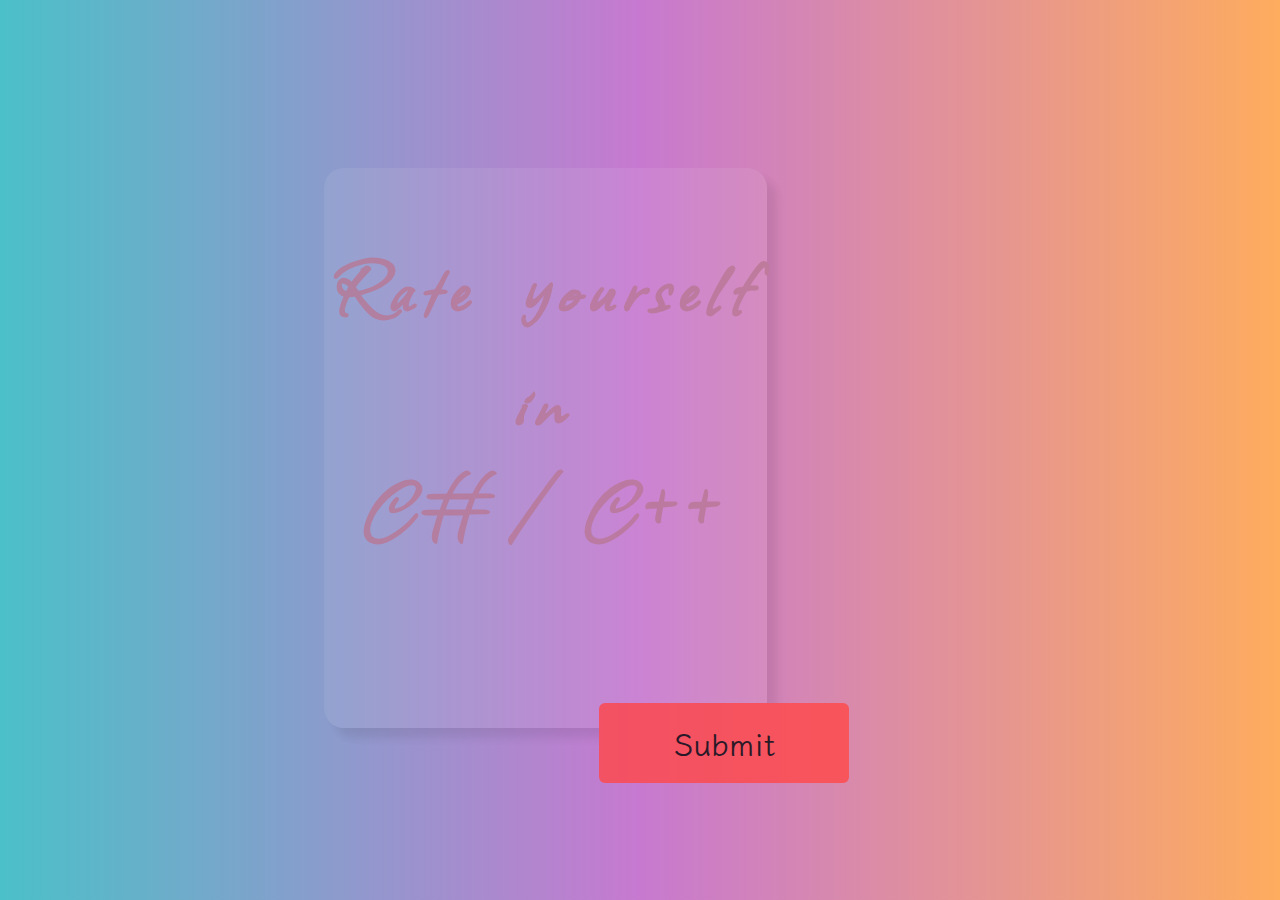
<file: Pages/yesPage.html>
<!DOCTYPE html>
<html lang="en">
<head>
    <meta charset="UTF-8">
    <meta http-equiv="X-UA-Compatible" content="IE=edge">
    <meta name="viewport" content="width=device-width, initial-scale=1.0">
    <link rel="stylesheet" href="yesPage.css">
    <link rel="preconnect" href="https://fonts.googleapis.com">
    <link rel="preconnect" href="https://fonts.gstatic.com" crossorigin>
    <link href="https://fonts.googleapis.com/css2?family=Klee+One&display=swap" rel="stylesheet">

    <link rel="preconnect" href="https://fonts.googleapis.com">
    <link rel="preconnect" href="https://fonts.gstatic.com" crossorigin>
    <link href="https://fonts.googleapis.com/css2?family=Dancing+Script&display=swap" rel="stylesheet">

    <link rel="preconnect" href="https://fonts.googleapis.com">
    <link rel="preconnect" href="https://fonts.gstatic.com" crossorigin>
    <link href="https://fonts.googleapis.com/css2?family=Allison&display=swap" rel="stylesheet">

    <!-- Font Awesome --> 
		<link rel="stylesheet" href="https://cdnjs.cloudflare.com/ajax/libs/font-awesome/5.15.2/css/all.min.css"
        integrity="sha512-HK5fgLBL+xu6dm/Ii3z4xhlSUyZgTT9tuc/hSrtw6uzJOvgRr2a9jyxxT1ely+B+xFAmJKVSTbpM/CuL7qxO8w=="
        crossorigin="anonymous" />
    <title>Submit</title>
</head>
<body>
    <section id="content">
        <section id="container">
            <h1 id="c">Rate yourself in<br> C#/C++</h1>

            <div id="Stars">
                <i class="fas fa-star" id="Star1" onclick="firstStar()"></i>
                <i class="fas fa-star" id="Star2" onclick="secondStar()"></i>
                <i class="fas fa-star" id="Star3" onclick="thirdStar()"></i>
                <i class="fas fa-star" id="Star4" onclick="fourthStar()"></i>
                <i class="fas fa-star" id="Star5" onclick="fifthStar()"></i>
            </div>
            <div id="btn">
                <div onclick="subFun()"><h2>Submit</h2></div>
            </div>
        </section>

        <section id="container2">
            <h1 id="python" >Rate yourself in<br> Python</h1>

            <div id="Stars2">
                <i class="fas fa-star" id="Star11" onclick="first()" ></i>
                <i class="fas fa-star" id="Star22" onclick="second()" ></i>
                <i class="fas fa-star" id="Star33" onclick="third()" ></i>
                <i class="fas fa-star" id="Star44" onclick="fourth()" ></i>
                <i class="fas fa-star" id="Star55" onclick="fifth()" ></i>
            </div>
            <div id="btn2">
                <div onclick="subFun2()"><h2>Submit</h2></div>
            </div>
        </section>

        <section id="container3">
            <h1 id="java" >Rate yourself in<br> Java</h1>

            <div id="Stars3">
                <i class="fas fa-star" id="Star111" onclick="fir()" ></i>
                <i class="fas fa-star" id="Star222" onclick="sec()" ></i>
                <i class="fas fa-star" id="Star333" onclick="thi()" ></i>
                <i class="fas fa-star" id="Star444" onclick="fou()" ></i>
                <i class="fas fa-star" id="Star555" onclick="fif()" ></i>
            </div>
            <div id="btn3">
                <div onclick="subFun3()"><h2>Submit</h2></div>
            </div>
        </section>

        <section id="container4">
            <h1 id="css" >Rate yourself in<br> CSS</h1>

            <div id="Stars4">
                <i class="fas fa-star" id="Star1111" onclick="fi()" ></i>
                <i class="fas fa-star" id="Star2222" onclick="se()" ></i>
                <i class="fas fa-star" id="Star3333" onclick="th()" ></i>
                <i class="fas fa-star" id="Star4444" onclick="fo()" ></i>
                <i class="fas fa-star" id="Star5555" onclick="fift()" ></i>
            </div>
            <div id="btn4">
                <div onclick="subFun4()"><h2>Submit</h2></div>
            </div>
        </section>

        <section id="container5">
            <h1 id="programmer" >Rate yourself as a<br> Programmer</h1>

            <div id="Stars5">
                <i class="fas fa-star" id="Star11111" onclick="f()" ></i>
                <i class="fas fa-star" id="Star22222" onclick="s()" ></i>
                <i class="fas fa-star" id="Star33333" onclick="t()" ></i>
                <i class="fas fa-star" id="Star44444" onclick="four()" ></i>
                <i class="fas fa-star" id="Star55555" onclick="fifthf()" ></i>
            </div>
            <div id="btn5">
                <div onclick="subFun5()"><h2>Submit</h2></div>
            </div>
        </section>
    </section>
    <script src="yesPage.js"></script>
</body>
</html>
</file>
<file: style.css>
body {
  background: #D38312;
  background: -webkit-linear-gradient(to right, #A83279, #D38312);
  background: linear-gradient(to right, #A83279, #D38312);
  font-family: 'Klee One', cursive;
}

#container {
  background-color: #F6AE99;
  opacity: 0.8;
  max-width: 30%;
  margin-left: auto;
  margin-right: auto;
  transform: translate(2%, 100%);
  padding-top: 1em;
  padding-bottom: 2em;
  padding-left: 25px;
  border: #F6AE99 solid 2px;
  border-radius:20px;
}

#container .yes, .no {
  border-radius: 10px;
  padding-left: 20px;
  padding-top: 10px;
  padding-bottom: 10px;
  transition: 0.1s ease-out;
  cursor: pointer;
}

.main {
  font-family: 'Allison', cursive;
  font-size: 100px;
  text-align: center;
  transform: translate(0, 130%);
  color: #C2F784;
}

#btn, #ticker {
  display: flex;
  align-items: center;
  justify-content: center;
  transform: translate(80%, 20%);
}

#btn {
  width: 200px;
  height: 60px;
  background-color: #FF4848;
  opacity: 0.6;
  border-radius: 6px;
  transform: translateX(-5%);
  transition: all .8s cubic-bezier(0.67, 0.17, 0.40, 0.83);
  margin-right: auto;
  margin-left: auto;
  margin-bottom: -20px;
  font-size: 2em;
}

#btn:hover {
  cursor: pointer;
}

#ticker h2 {
  font-size: 1.3em;
  font-weight: lighter;
  margin-left: -83px;
  margin-bottom: 130px;
  color: white;
  transition: all .9s;
}

@media screen and (max-width: 699px){
  .main {
    transform: translate(0, -25%);
    font-size: 80px;
  }

  #container {
    max-width: 65%;
    min-width: 90%;
    transform: translate(-0.1%, -20%);
  }

  #btn {
    margin-left: 14%;
    margin-bottom: -5px;
  }

  #btn, #ticker {
    transform: translate(20%, 20%);
  }

  #ticker h2 {
    font-size: 1.3em;
    margin-left: -40px;
  }
}

@media screen and (min-width: 700px){
  #container {
    min-width: 478px;
  }
}

@media screen and (max-width: 530px) {
  #btn {
    margin-left: 4%;
  }
}

@media screen and (max-width: 450px) {
  #btn {
    margin-left: -5%;
  }
}

@media screen and (max-width: 385px) {
  #btn {
    margin-left: -17%;
  }
}

@media screen and (max-width: 370px){
  #btn {
    margin-left: 0%;
  }
}
</file>
<file: Pages/noPage.css>
body {
    background-color: #8787A3;
}

#content {
    display: flex;
    flex-direction: column;
    align-items: center;
    justify-content: center;
    align-content: center;
    transform: translate(-2%, 90%);
}

#four {
    margin-bottom: 2%;
}

#Sorry {
    margin-bottom: 2%;
}
</file>
<file: Pages/yesPage.css>
body {
    background: -webkit-linear-gradient(to right, #4BC0C8, #C779D0, #FEAC5E);
    background: linear-gradient(to right, #4BC0C8, #C779D0, #FEAC5E);
    font-family: 'Klee One', cursive;
}

#content {
    display: flex;
}

#container h1 {
    font-family: 'Allison', cursive;
    color: #B97A95;
    text-align: center;
    font-size: 90px;
    word-spacing: 20px;
    letter-spacing: 10px;
}

#Stars {
    display: flex;
    align-items: center;
    justify-content: center;
    padding-right: 10em;
    padding-left: 13em;
}

#Star1, #Star2, #Star3, #Star4, #Star5 {
  color: #F5FDB0;
  font-size: 4em;
  opacity: 0.3;
  margin-right: 15px;
  cursor: pointer;
}
/* #F6AE99 */
#container {
    background: rgba(255, 255, 255, 0.1);
    opacity: 0.8;
    width: 45%;
    border-radius: 20px;
    position: relative;
    top: 10em;
    left: 25%;
    transition: 1.5s ease-out;
    box-shadow: 10px 10px 10px rgba(0, 0, 0, 0.1);
}

#btn {
    display: flex;
    align-items: center;
    align-content: center;
    justify-content: center;
    width: 250px;
    height: 80px;
    background-color: #FF4848;
    border-radius: 6px;
    font-size: 1.3em;
    transform: translate(110%, 90%);
    transition: .8s cubic-bezier(0.67, 0.17, 0.40, 0.83);
}

#btn:hover {
    cursor: pointer;
}

@media screen and (max-width: 699px){
    #container {
        max-width: 27em;
        top: 8%;
        left: 6%;
    }

    #Stars {
        display: flex;
        align-items: center;
        justify-content: center;
        padding-right: 0.5em;
        padding-left: 0.5em;
    }

    #Star1, #Star2, #Star3, #Star4, #Star5 {
        color: #F5FDB0;
        font-size: 3em;
        opacity: 0.3;
        margin-right: 15px;
        cursor: pointer;
      }

    #container h1 {
        font-family: 'Allison', cursive;
        color: #B97A95;
        text-align: center;
        font-size: 60px;
        word-spacing: 20px;
        letter-spacing: 10px;
    }

    #btn {
        display: flex;
        align-items: center;
        align-content: center;
        justify-content: center;
        width: 200px;
        height: 70px;
        background-color: #FF4848;
        border-radius: 6px;
        font-size: 1.3em;
        transform: translate(90%, 90%);
        transition: .8s cubic-bezier(0.67, 0.17, 0.40, 0.83);
    }
    
}

#container2 h1 {
    font-family: 'Allison', cursive;
    color: #B97A95;
    text-align: center;
    font-size: 90px;
    word-spacing: 20px;
    letter-spacing: 10px;
}

#Stars2 {
    display: flex;
    align-items: center;
    justify-content: center;
    padding-right: 10em;
    padding-left: 13em;
}

#Star11, #Star22, #Star33, #Star44, #Star55 {
  color: #F5FDB0;
  font-size: 4em;
  opacity: 0.3;
  margin-right: 15px;
  cursor: pointer;
}

#container2 {
    background: rgba(255, 255, 255, 0.1);
    opacity: 0.8;
    width: 95%;
    height: 35em;
    border-radius: 20px;
    position: relative;
    top: 140px;
    right: -130em;
    box-shadow: 10px 10px 10px rgba(0, 0, 0, 0.1);
    transition: 1.8s ease-out;
}

#btn2 {
    display: flex;
    align-items: center;
    align-content: center;
    justify-content: center;
    width: 250px;
    height: 80px;
    background-color: #FF4848;
    border-radius: 6px;
    font-size: 1.3em;
    transform: translate(110%, 80%);
    transition: all .8s cubic-bezier(0.67, 0.17, 0.40, 0.83);
}

#btn2:hover {
    cursor: pointer;
}

#container3 h1 {
    font-family: 'Allison', cursive;
    color: #B97A95;
    text-align: center;
    font-size: 90px;
    word-spacing: 20px;
    letter-spacing: 10px;
}

#Stars3 {
    display: flex;
    align-items: center;
    justify-content: center;
    padding-right: 10em;
    padding-left: 13em;
}

#Star111, #Star222, #Star333, #Star444, #Star555 {
  color: #F5FDB0;
  font-size: 4em;
  opacity: 0.3;
  margin-right: 15px;
  cursor: pointer;
}

#container3 {
    background: rgba(255, 255, 255, 0.1);
    opacity: 0.8;
    width: 55%;
    height: 35em;
    border-radius: 20px;
    position: relative;
    top: 140px;
    right: -130em;
    box-shadow: 10px 10px 10px rgba(0, 0, 0, 0.1);
    transition: 1.8s ease-out;
}

#btn3 {
    display: flex;
    align-items: center;
    align-content: center;
    justify-content: center;
    width: 250px;
    height: 80px;
    background-color: #FF4848;
    border-radius: 6px;
    font-size: 1.3em;
    transform: translate(112%, 80%);
    transition: all .8s cubic-bezier(0.67, 0.17, 0.40, 0.83);
}

#btn3:hover {
    cursor: pointer;
}

#container4 h1 {
    font-family: 'Allison', cursive;
    color: #B97A95;
    text-align: center;
    font-size: 90px;
    word-spacing: 20px;
    letter-spacing: 10px;
}

#Stars4 {
    display: flex;
    align-items: center;
    justify-content: center;
    padding-right: 10em;
    padding-left: 13em;
}

#Star1111, #Star2222, #Star3333, #Star4444, #Star5555 {
  color: #F5FDB0;
  font-size: 4em;
  opacity: 0.3;
  margin-right: 15px;
  cursor: pointer;
}

#container4 {
    background: rgba(255, 255, 255, 0.1);
    opacity: 0.8;
    width: 55%;
    height: 35em;
    border-radius: 20px;
    position: relative;
    top: 140px;
    right: -130em;
    box-shadow: 10px 10px 10px rgba(0, 0, 0, 0.1);
    transition: 1.8s ease-out;
}

#btn4 {
    display: flex;
    align-items: center;
    align-content: center;
    justify-content: center;
    width: 250px;
    height: 80px;
    background-color: #FF4848;
    border-radius: 6px;
    font-size: 1.3em;
    transform: translate(120%, 80%);
    transition: all .8s cubic-bezier(0.67, 0.17, 0.40, 0.83);
}

#btn4:hover {
    cursor: pointer;
}

#container5 h1 {
    font-family: 'Allison', cursive;
    color: #B97A95;
    text-align: center;
    font-size: 90px;
    word-spacing: 20px;
    letter-spacing: 10px;
}

#Stars5 {
    display: flex;
    align-items: center;
    justify-content: center;
    padding-right: 10em;
    padding-left: 13em;
}

#Star11111, #Star22222, #Star33333, #Star44444, #Star55555 {
  color: #F5FDB0;
  font-size: 4em;
  opacity: 0.3;
  margin-right: 15px;
  cursor: pointer;
}

#container5 {
    background: rgba(255, 255, 255, 0.1);
    opacity: 0.8;
    width: 55%;
    height: 35em;
    border-radius: 20px;
    position: relative;
    top: 140px;
    right: -130em;
    box-shadow: 10px 10px 10px rgba(0, 0, 0, 0.1);
    transition: 1.8s ease-out;
}

#btn5 {
    display: flex;
    align-items: center;
    align-content: center;
    justify-content: center;
    width: 250px;
    height: 80px;
    background-color: #FF4848;
    border-radius: 6px;
    font-size: 1.3em;
    transform: translate(120%, 80%);
    transition: all .8s cubic-bezier(0.67, 0.17, 0.40, 0.83);
}

#btn5:hover {
    cursor: pointer;
}
</file>
